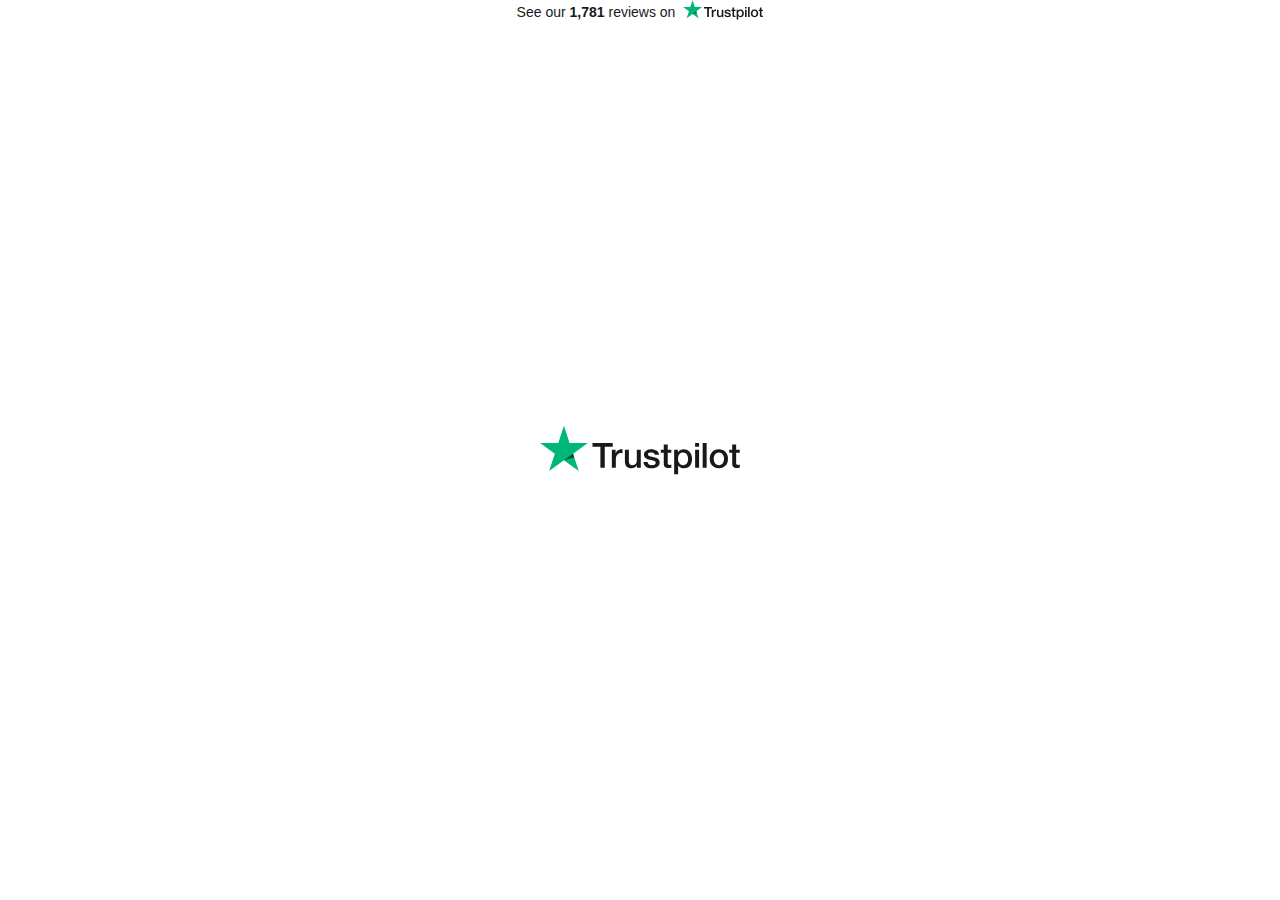
<file: store/public/uploads/product/Free Online Logo Maker, Create Custom Logo Designs - DesignEvo_files/index.html>
<!DOCTYPE html>
<!-- saved from url=(0212)https://widget.trustpilot.com/trustboxes/5419b6a8b0d04a076446a9ad/index.html?templateId=5419b6a8b0d04a076446a9ad&businessunitId=5a3378b0b894c90820306dca#locale=en-US&styleHeight=24px&styleWidth=100%25&theme=light -->
<html><head><meta http-equiv="Content-Type" content="text/html; charset=UTF-8">
    <title>Trustpilot Custom Widget</title>
    
    <meta name="robots" content="noindex">

    <!-- polyfill used by Sentry for IE -->
    <script nomodule="" src="./polyfill.min.js.tải xuống"></script>

    <style>
html,body,div,span,applet,object,iframe,h1,h2,h3,h4,h5,h6,p,blockquote,pre,a,abbr,acronym,address,big,cite,code,del,dfn,em,img,ins,kbd,q,s,samp,small,strike,strong,sub,sup,tt,var,b,u,i,center,dl,dt,dd,ol,ul,li,fieldset,form,label,legend,table,caption,tbody,tfoot,thead,tr,th,td,article,aside,canvas,details,embed,figure,figcaption,footer,header,hgroup,menu,nav,output,ruby,section,summary,time,mark,audio,video{border:0;font:inherit;font-size:100%;margin:0;padding:0;vertical-align:baseline}article,aside,details,figcaption,figure,footer,header,hgroup,menu,nav,section{display:block}body{line-height:1}ol,ul{list-style:none}blockquote,q{quotes:none}blockquote::before,blockquote::after,q::before,q::after{content:'';content:none}table{border-collapse:collapse;border-spacing:0}body{font-family:"Segoe UI","Helvetica Neue","Helvetica","Arial","sans-serif";font-size:12px}b,strong{font-weight:700}.bold-underline,.tp-widget-empty-vertical__title,.tp-widget-empty-horizontal__title{font-family:"Segoe UI","Helvetica Neue","Helvetica","Arial","sans-serif";font-weight:500}@media all and (-ms-high-contrast: none), (-ms-high-contrast: active){.bold-underline,.tp-widget-empty-vertical__title,.tp-widget-empty-horizontal__title{font-weight:600}}*,::after,::before{box-sizing:border-box}.hidden{display:none}.tp-widget-loader,.tp-widget-fallback{left:50%;position:absolute;top:50%;transform:translate(-50%, -50%)}#fallback-logo{display:none}.no-svg #fallback-logo{display:inline-block}.tp-widget-wrapper{height:100%;margin:0 auto;max-width:750px;position:relative}.tp-stars .tp-star__canvas,.tp-stars .tp-star__canvas--half{fill:#dcdce6}.tp-stars .tp-star__shape{fill:#fff}.tp-stars--1 .tp-star:nth-of-type(-n+1) .tp-star__canvas,.tp-stars--1 .tp-star:nth-of-type(-n+1) .tp-star__canvas--half{fill:#ff3722}.tp-stars--2 .tp-star:nth-of-type(-n+2) .tp-star__canvas,.tp-stars--2 .tp-star:nth-of-type(-n+2) .tp-star__canvas--half{fill:#ff8622}.tp-stars--3 .tp-star:nth-of-type(-n+3) .tp-star__canvas,.tp-stars--3 .tp-star:nth-of-type(-n+3) .tp-star__canvas--half{fill:#ffce00}.tp-stars--4 .tp-star:nth-of-type(-n+4) .tp-star__canvas,.tp-stars--4 .tp-star:nth-of-type(-n+4) .tp-star__canvas--half{fill:#73cf11}.tp-stars--5 .tp-star:nth-of-type(-n+5) .tp-star__canvas,.tp-stars--5 .tp-star:nth-of-type(-n+5) .tp-star__canvas--half{fill:#00b67a}.tp-stars--1--half .tp-star:nth-of-type(-n+2) .tp-star__canvas--half{fill:#ff3722}.tp-stars--2--half .tp-star:nth-of-type(-n+3) .tp-star__canvas--half{fill:#ff8622}.tp-stars--3--half .tp-star:nth-of-type(-n+4) .tp-star__canvas--half{fill:#ffce00}.tp-stars--4--half .tp-star:nth-of-type(-n+4) .tp-star__canvas,.tp-stars--4--half .tp-star:nth-of-type(-n+4) .tp-star__canvas--half{fill:#00b67a}.tp-stars--4--half .tp-star:nth-of-type(-n+5) .tp-star__canvas--half{fill:#00b67a}.tp-widget-loader,.tp-widget-fallback{max-width:50%;text-align:center;width:400vh}.tp-widget-loader svg,.tp-widget-fallback svg{width:100%}@media screen and (min-width: 400px){.tp-widget-loader,.tp-widget-fallback{max-width:200px}}.tp-widget-loader--loaded{opacity:0}.bold-underline{border-bottom:1px solid rgba(25,25,25,0.6)}.bold-underline:hover{border-color:#191919}.dark{color:#fff}.dark a{color:#fff}.dark .bold-underline:not(.bold-underline--single-theme){border-color:rgba(255,255,255,0.6)}.dark .bold-underline:not(.bold-underline--single-theme):hover{border-color:#fff}.dark .tp-logo__text{fill:#fff}.dark .tp-widget-loader .tp-logo__text{fill:#191919}html{height:100%;overflow:hidden}body{color:#191919;height:100%;line-height:1;min-width:100%;overflow:hidden;width:1px}img{border:0}svg{display:block;width:100%}a{color:#191919;text-decoration:none}.tp-widget-empty-vertical{-ms-flex-align:center;align-items:center;display:-ms-flexbox;display:flex;-ms-flex-direction:column;flex-direction:column;-ms-flex-pack:center;justify-content:center}.tp-widget-empty-vertical__title{font-size:18px;margin:0 0 12px;text-align:center}.tp-widget-empty-vertical__stars{margin:0 0 8px;width:150px}.tp-widget-empty-vertical__subtitle-wrapper{display:-ms-flexbox;display:flex;-ms-flex-direction:row;flex-direction:row}.tp-widget-empty-vertical__subtitle{-ms-flex-align:center;align-items:center;display:-ms-flexbox;display:flex;font-size:14px;text-align:center}.tp-widget-empty-vertical__logo{margin:0 0 5px 5px;width:90px}.tp-widget-empty-horizontal{-ms-flex-align:center;align-items:center;display:-ms-flexbox;display:flex;-ms-flex-direction:row;flex-direction:row;height:100%;-ms-flex-pack:center;justify-content:center}.tp-widget-empty-horizontal__title{font-size:14px;text-align:center}.tp-widget-empty-horizontal__logo{margin:0 0 5px 5px;width:90px}@media screen and (max-width: 300px){.tp-widget-empty-vertical__subtitle-wrapper{-ms-flex-align:center;align-items:center;display:-ms-flexbox;display:flex;-ms-flex-direction:column;flex-direction:column}.tp-widget-empty-vertical__logo{margin:5px 0 0}.tp-widget-empty-horizontal{-ms-flex-direction:column;flex-direction:column}.tp-widget-empty-horizontal__logo{margin:0}}.tp-widget-wrapper{font-size:0;text-align:center}.tp-widget-rating,.tp-widget-logo{display:inline-block;font-size:13px;line-height:15px;margin:0 4px 3px;vertical-align:bottom}.tp-widget-logo{width:65px}@media screen and (min-width: 145px){.tp-widget-rating{font-size:14px}.tp-widget-logo{width:80px}}

</style>
  </head>
  <body class="light">
    <!-- Widget Loader -->
    <div id="tp-widget-loader" class="tp-widget-loader tp-rebrand-stars tp-rebrand-stars--5 tp-widget-loader--loaded"></div>

    <div id="tp-widget-wrapper" class="tp-widget-wrapper visible">
      <a id="profile-link" target="_blank" href="https://www.trustpilot.com/review/www.designevo.com?utm_medium=trustbox&amp;utm_source=MicroReviewCount">
        <!-- Business Info -->
        <div id="tp-widget-rating" class="tp-widget-rating">
          <span id="translations-main"><span class="text">See our <strong>1,781</strong></span> <span class="text">reviews on</span></span>
        </div>
        <!-- Logo -->
        <div id="tp-widget-logo" class="tp-widget-logo"><div class="">
  <div style="position: relative; height: 0; width: 100%; padding: 0; padding-bottom: 24.6031746031746%;">
    
  <svg viewBox="0 0 126 31" xmlns="http://www.w3.org/2000/svg" style="position: absolute; height: 100%; width: 100%; left: 0; top: 0;">
      <title>Trustpilot</title>
      <path class="tp-logo__text" d="M33.074774 11.07005H45.81806v2.364196h-5.010656v13.290316h-2.755306V13.434246h-4.988435V11.07005h.01111zm12.198892 4.319629h2.355341v2.187433h.04444c.077771-.309334.222203-.60762.433295-.894859.211092-.287239.466624-.56343.766597-.79543.299972-.243048.633276-.430858.999909-.585525.366633-.14362.744377-.220953 1.12212-.220953.288863 0 .499955.011047.611056.022095.1111.011048.222202.033143.344413.04419v2.408387c-.177762-.033143-.355523-.055238-.544395-.077333-.188872-.022096-.366633-.033143-.544395-.033143-.422184 0-.822148.08838-1.199891.254096-.377744.165714-.699936.41981-.977689.740192-.277753.331429-.499955.729144-.666606 1.21524-.166652.486097-.244422 1.03848-.244422 1.668195v5.39125h-2.510883V15.38968h.01111zm18.220567 11.334883H61.02779v-1.579813h-.04444c-.311083.574477-.766597 1.02743-1.377653 1.369908-.611055.342477-1.233221.51924-1.866497.51924-1.499864 0-2.588654-.364573-3.25526-1.104765-.666606-.740193-.999909-1.856005-.999909-3.347437V15.38968h2.510883v6.948968c0 .994288.188872 1.701337.577725 2.1101.377744.408763.922139.618668 1.610965.618668.533285 0 .96658-.077333 1.322102-.243048.355524-.165714.644386-.37562.855478-.65181.222202-.265144.377744-.596574.477735-.972194.09999-.37562.144431-.784382.144431-1.226288v-6.573349h2.510883v11.323836zm4.27739-3.634675c.07777.729144.355522 1.237336.833257 1.535623.488844.287238 1.06657.441905 1.744286.441905.233312 0 .499954-.022095.799927-.055238.299973-.033143.588836-.110476.844368-.209905.266642-.099429.477734-.254096.655496-.452954.166652-.198857.244422-.452953.233312-.773335-.01111-.320381-.133321-.585525-.355523-.784382-.222202-.209906-.499955-.364573-.844368-.497144-.344413-.121525-.733267-.232-1.17767-.320382-.444405-.088381-.888809-.18781-1.344323-.287239-.466624-.099429-.922138-.232-1.355432-.37562-.433294-.14362-.822148-.342477-1.166561-.596573-.344413-.243048-.622166-.56343-.822148-.950097-.211092-.386668-.311083-.861716-.311083-1.436194 0-.618668.155542-1.12686.455515-1.54667.299972-.41981.688826-.75124 1.14434-1.005336.466624-.254095.97769-.430858 1.544304-.541334.566615-.099429 1.11101-.154667 1.622075-.154667.588836 0 1.15545.066286 1.688736.18781.533285.121524 1.02213.320381 1.455423.60762.433294.276191.788817.640764 1.07768 1.08267.288863.441905.466624.98324.544395 1.612955h-2.621984c-.122211-.596572-.388854-1.005335-.822148-1.204193-.433294-.209905-.933248-.309334-1.488753-.309334-.177762 0-.388854.011048-.633276.04419-.244422.033144-.466624.088382-.688826.165715-.211092.077334-.388854.198858-.544395.353525-.144432.154667-.222203.353525-.222203.60762 0 .309335.111101.552383.322193.740193.211092.18781.488845.342477.833258.475048.344413.121524.733267.232 1.177671.320382.444404.088381.899918.18781 1.366542.287239.455515.099429.899919.232 1.344323.37562.444404.14362.833257.342477 1.17767.596573.344414.254095.622166.56343.833258.93905.211092.37562.322193.850668.322193 1.40305 0 .673906-.155541 1.237336-.466624 1.712385-.311083.464001-.711047.850669-1.199891 1.137907-.488845.28724-1.04435.508192-1.644295.640764-.599946.132572-1.199891.198857-1.788727.198857-.722156 0-1.388762-.077333-1.999818-.243048-.611056-.165714-1.14434-.408763-1.588745-.729144-.444404-.33143-.799927-.740192-1.05546-1.226289-.255532-.486096-.388853-1.071621-.411073-1.745528h2.533103v-.022095zm8.288135-7.700208h1.899828v-3.402675h2.510883v3.402675h2.26646v1.867052h-2.26646v6.054109c0 .265143.01111.486096.03333.684954.02222.18781.07777.353524.155542.486096.07777.132572.199981.232.366633.298287.166651.066285.377743.099428.666606.099428.177762 0 .355523 0 .533285-.011047.177762-.011048.355523-.033143.533285-.077334v1.933338c-.277753.033143-.555505.055238-.811038.088381-.266642.033143-.533285.04419-.811037.04419-.666606 0-1.199891-.066285-1.599855-.18781-.399963-.121523-.722156-.309333-.944358-.552381-.233313-.243049-.377744-.541335-.466625-.905907-.07777-.364573-.13332-.784383-.144431-1.248384v-6.683825h-1.899827v-1.889147h-.02222zm8.454788 0h2.377562V16.9253h.04444c.355523-.662858.844368-1.12686 1.477644-1.414098.633276-.287239 1.310992-.430858 2.055369-.430858.899918 0 1.677625.154667 2.344231.475048.666606.309335 1.222111.740193 1.666515 1.292575.444405.552382.766597 1.193145.9888 1.92229.222202.729145.333303 1.513527.333303 2.3421 0 .762288-.099991 1.50248-.299973 2.20953-.199982.718096-.499955 1.347812-.899918 1.900194-.399964.552383-.911029.98324-1.533194 1.31467-.622166.33143-1.344323.497144-2.18869.497144-.366634 0-.733267-.033143-1.0999-.099429-.366634-.066286-.722157-.176762-1.05546-.320381-.333303-.14362-.655496-.33143-.933249-.56343-.288863-.232-.522175-.497144-.722157-.79543h-.04444v5.656393h-2.510883V15.38968zm8.77698 5.67849c0-.508193-.06666-1.005337-.199981-1.491433-.133321-.486096-.333303-.905907-.599946-1.281527-.266642-.37562-.599945-.673906-.988799-.894859-.399963-.220953-.855478-.342477-1.366542-.342477-1.05546 0-1.855387.364572-2.388672 1.093717-.533285.729144-.799928 1.701337-.799928 2.916578 0 .574478.066661 1.104764.211092 1.59086.144432.486097.344414.905908.633276 1.259432.277753.353525.611056.629716.99991.828574.388853.209905.844367.309334 1.355432.309334.577725 0 1.05546-.121524 1.455423-.353525.399964-.232.722157-.541335.97769-.905907.255531-.37562.444403-.79543.555504-1.270479.099991-.475049.155542-.961145.155542-1.458289zm4.432931-9.99812h2.510883v2.364197h-2.510883V11.07005zm0 4.31963h2.510883v11.334883h-2.510883V15.389679zm4.755124-4.31963h2.510883v15.654513h-2.510883V11.07005zm10.210184 15.963847c-.911029 0-1.722066-.154667-2.433113-.452953-.711046-.298287-1.310992-.718097-1.810946-1.237337-.488845-.530287-.866588-1.160002-1.12212-1.889147-.255533-.729144-.388854-1.535622-.388854-2.408386 0-.861716.133321-1.657147.388853-2.386291.255533-.729145.633276-1.35886 1.12212-1.889148.488845-.530287 1.0999-.93905 1.810947-1.237336.711047-.298286 1.522084-.452953 2.433113-.452953.911028 0 1.722066.154667 2.433112.452953.711047.298287 1.310992.718097 1.810947 1.237336.488844.530287.866588 1.160003 1.12212 1.889148.255532.729144.388854 1.524575.388854 2.38629 0 .872765-.133322 1.679243-.388854 2.408387-.255532.729145-.633276 1.35886-1.12212 1.889147-.488845.530287-1.0999.93905-1.810947 1.237337-.711046.298286-1.522084.452953-2.433112.452953zm0-1.977528c.555505 0 1.04435-.121524 1.455423-.353525.411074-.232.744377-.541335 1.01102-.916954.266642-.37562.455513-.806478.588835-1.281527.12221-.475049.188872-.961145.188872-1.45829 0-.486096-.066661-.961144-.188872-1.44724-.122211-.486097-.322193-.905907-.588836-1.281527-.266642-.37562-.599945-.673907-1.011019-.905907-.411074-.232-.899918-.353525-1.455423-.353525-.555505 0-1.04435.121524-1.455424.353525-.411073.232-.744376.541334-1.011019.905907-.266642.37562-.455514.79543-.588835 1.281526-.122211.486097-.188872.961145-.188872 1.447242 0 .497144.06666.98324.188872 1.458289.12221.475049.322193.905907.588835 1.281527.266643.37562.599946.684954 1.01102.916954.411073.243048.899918.353525 1.455423.353525zm6.4883-9.66669h1.899827v-3.402674h2.510883v3.402675h2.26646v1.867052h-2.26646v6.054109c0 .265143.01111.486096.03333.684954.02222.18781.07777.353524.155541.486096.077771.132572.199982.232.366634.298287.166651.066285.377743.099428.666606.099428.177762 0 .355523 0 .533285-.011047.177762-.011048.355523-.033143.533285-.077334v1.933338c-.277753.033143-.555505.055238-.811038.088381-.266642.033143-.533285.04419-.811037.04419-.666606 0-1.199891-.066285-1.599855-.18781-.399963-.121523-.722156-.309333-.944358-.552381-.233313-.243049-.377744-.541335-.466625-.905907-.07777-.364573-.133321-.784383-.144431-1.248384v-6.683825h-1.899827v-1.889147h-.02222z" fill="#191919"></path>
      <path class="tp-logo__star" fill="#00B67A" d="M30.141707 11.07005H18.63164L15.076408.177071l-3.566342 10.892977L0 11.059002l9.321376 6.739063-3.566343 10.88193 9.321375-6.728016 9.310266 6.728016-3.555233-10.88193 9.310266-6.728016z"></path>
      <path class="tp-logo__star-notch" fill="#005128" d="M21.631369 20.26169l-.799928-2.463625-5.755033 4.153914z"></path>
  </svg>
  </div>
</div></div>
      </a>
    </div>

    <!-- Error Fallback -->
    <div id="tp-widget-fallback" class="tp-widget-fallback"></div>
    <script src="./main.js.tải xuống" async="" defer=""></script>
  

</body></html>
</file>
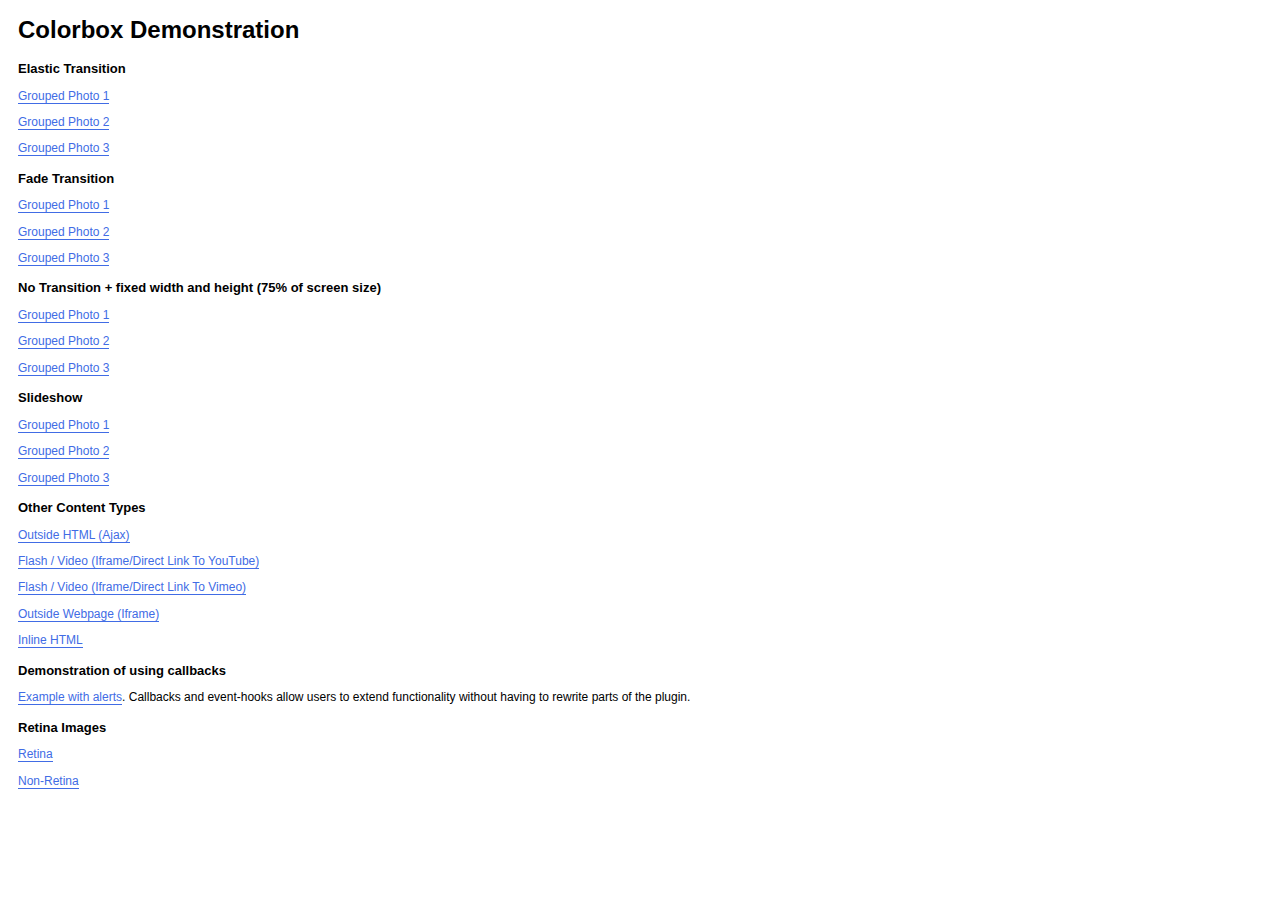
<file: store/public/assets/dest/vendors/colorbox/example1/index.html>
<!DOCTYPE html>
<html>
	<head>
		<meta charset='utf-8'/>
		<title>Colorbox Examples</title>
		<style>
			body{font:12px/1.2 Verdana, sans-serif; padding:0 10px;}
			a:link, a:visited{text-decoration:none; color:#416CE5; border-bottom:1px solid #416CE5;}
			h2{font-size:13px; margin:15px 0 0 0;}
		</style>
		<link rel="stylesheet" href="colorbox.css" />
		<script src="https://ajax.googleapis.com/ajax/libs/jquery/1.10.2/jquery.min.js"></script>
		<script src="../jquery.colorbox.js"></script>
		<script>
			$(document).ready(function(){
				//Examples of how to assign the Colorbox event to elements
				$(".group1").colorbox({rel:'group1'});
				$(".group2").colorbox({rel:'group2', transition:"fade"});
				$(".group3").colorbox({rel:'group3', transition:"none", width:"75%", height:"75%"});
				$(".group4").colorbox({rel:'group4', slideshow:true});
				$(".ajax").colorbox();
				$(".youtube").colorbox({iframe:true, innerWidth:640, innerHeight:390});
				$(".vimeo").colorbox({iframe:true, innerWidth:500, innerHeight:409});
				$(".iframe").colorbox({iframe:true, width:"80%", height:"80%"});
				$(".inline").colorbox({inline:true, width:"50%"});
				$(".callbacks").colorbox({
					onOpen:function(){ alert('onOpen: colorbox is about to open'); },
					onLoad:function(){ alert('onLoad: colorbox has started to load the targeted content'); },
					onComplete:function(){ alert('onComplete: colorbox has displayed the loaded content'); },
					onCleanup:function(){ alert('onCleanup: colorbox has begun the close process'); },
					onClosed:function(){ alert('onClosed: colorbox has completely closed'); }
				});

				$('.non-retina').colorbox({rel:'group5', transition:'none'})
				$('.retina').colorbox({rel:'group5', transition:'none', retinaImage:true, retinaUrl:true});
				
				//Example of preserving a JavaScript event for inline calls.
				$("#click").click(function(){ 
					$('#click').css({"background-color":"#f00", "color":"#fff", "cursor":"inherit"}).text("Open this window again and this message will still be here.");
					return false;
				});
			});
		</script>
	</head>
	<body>
		<h1>Colorbox Demonstration</h1>
		<h2>Elastic Transition</h2>
		<p><a class="group1" href="../content/ohoopee1.jpg" title="Me and my grandfather on the Ohoopee.">Grouped Photo 1</a></p>
		<p><a class="group1" href="../content/ohoopee2.jpg" title="On the Ohoopee as a child">Grouped Photo 2</a></p>
		<p><a class="group1" href="../content/ohoopee3.jpg" title="On the Ohoopee as an adult">Grouped Photo 3</a></p>
		
		<h2>Fade Transition</h2>
		<p><a class="group2" href="../content/ohoopee1.jpg" title="Me and my grandfather on the Ohoopee">Grouped Photo 1</a></p>
		<p><a class="group2" href="../content/ohoopee2.jpg" title="On the Ohoopee as a child">Grouped Photo 2</a></p>
		<p><a class="group2" href="../content/ohoopee3.jpg" title="On the Ohoopee as an adult">Grouped Photo 3</a></p>
		
		<h2>No Transition + fixed width and height (75% of screen size)</h2>
		<p><a class="group3" href="../content/ohoopee1.jpg" title="Me and my grandfather on the Ohoopee.">Grouped Photo 1</a></p>
		<p><a class="group3" href="../content/ohoopee2.jpg" title="On the Ohoopee as a child">Grouped Photo 2</a></p>
		<p><a class="group3" href="../content/ohoopee3.jpg" title="On the Ohoopee as an adult">Grouped Photo 3</a></p>
		
		<h2>Slideshow</h2>
		<p><a class="group4"  href="../content/ohoopee1.jpg" title="Me and my grandfather on the Ohoopee.">Grouped Photo 1</a></p>
		<p><a class="group4"  href="../content/ohoopee2.jpg" title="On the Ohoopee as a child">Grouped Photo 2</a></p>
		<p><a class="group4"  href="../content/ohoopee3.jpg" title="On the Ohoopee as an adult">Grouped Photo 3</a></p>
		
		<h2>Other Content Types</h2>
		<p><a class='ajax' href="../content/ajax.html" title="Homer Defined">Outside HTML (Ajax)</a></p>
		<p><a class='youtube' href="http://www.youtube.com/embed/VOJyrQa_WR4?rel=0&amp;wmode=transparent">Flash / Video (Iframe/Direct Link To YouTube)</a></p>
		<p><a class='vimeo' href="http://player.vimeo.com/video/2285902" title="R&ouml;yksopp: Remind Me">Flash / Video (Iframe/Direct Link To Vimeo)</a></p>
		<p><a class='iframe' href="http://wikipedia.com">Outside Webpage (Iframe)</a></p>
		<p><a class='inline' href="#inline_content">Inline HTML</a></p>
		
		<h2>Demonstration of using callbacks</h2>
		<p><a class='callbacks' href="../content/marylou.jpg" title="Marylou on Cumberland Island">Example with alerts</a>. Callbacks and event-hooks allow users to extend functionality without having to rewrite parts of the plugin.</p>
		

		<h2>Retina Images</h2>
		<p><a class="retina" href="../content/daisy.jpg" title="Retina">Retina</a></p>
		<p><a class="non-retina" href="../content/daisy.jpg" title="Non-Retina">Non-Retina</a></p>

		<!-- This contains the hidden content for inline calls -->
		<div style='display:none'>
			<div id='inline_content' style='padding:10px; background:#fff;'>
			<p><strong>This content comes from a hidden element on this page.</strong></p>
			<p>The inline option preserves bound JavaScript events and changes, and it puts the content back where it came from when it is closed.</p>
			<p><a id="click" href="#" style='padding:5px; background:#ccc;'>Click me, it will be preserved!</a></p>
			
			<p><strong>If you try to open a new Colorbox while it is already open, it will update itself with the new content.</strong></p>
			<p>Updating Content Example:<br />
			<a class="ajax" href="../content/ajax.html">Click here to load new content</a></p>
			</div>
		</div>
	</body>
</html>
</file>
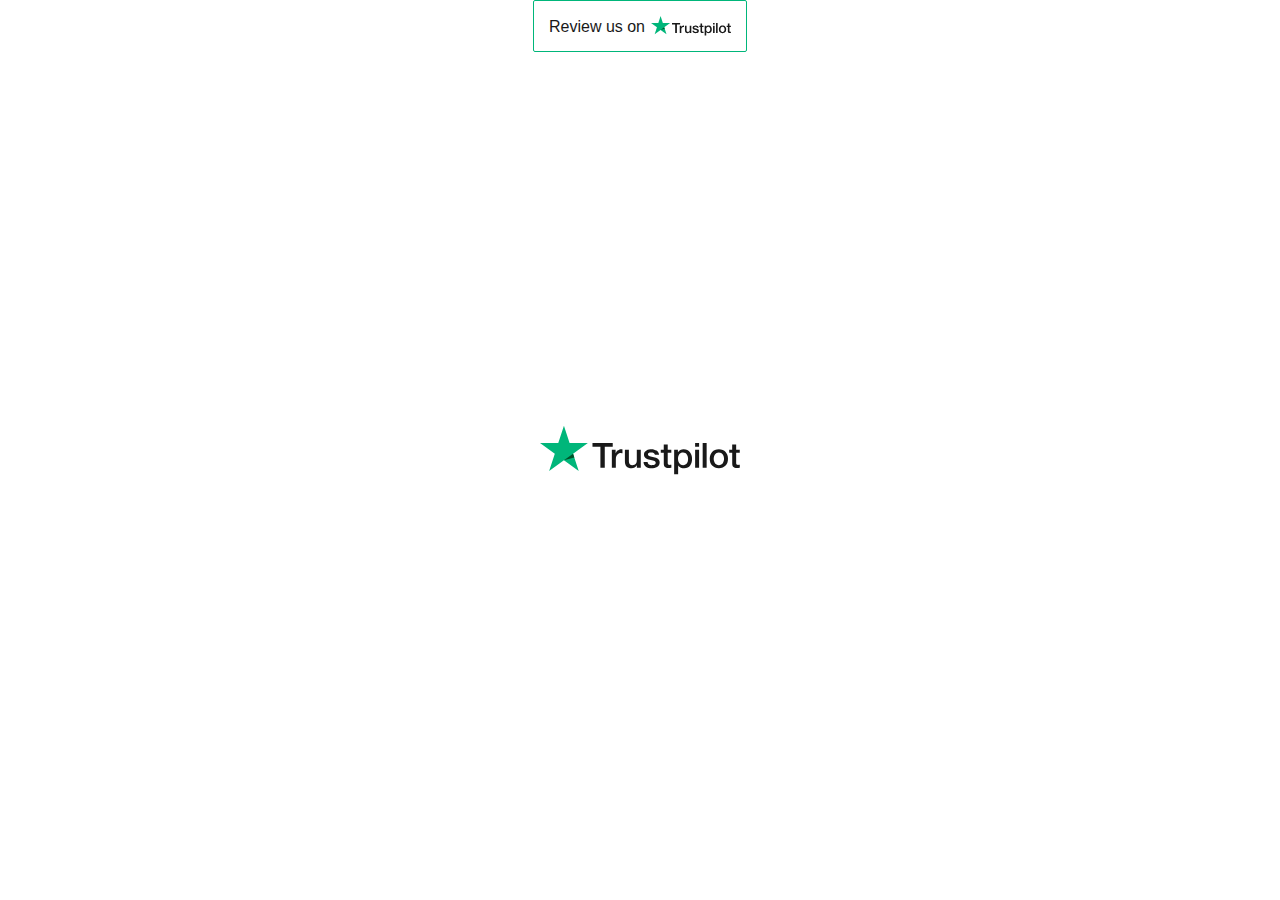
<file: store/public/uploads/product/Free Online Logo Maker, Create Custom Logo Designs - DesignEvo_files/index(1).html>
<!DOCTYPE html>
<!-- saved from url=(0233)https://widget.trustpilot.com/trustboxes/56278e9abfbbba0bdcd568bc/index.html?templateId=56278e9abfbbba0bdcd568bc&businessunitId=5a3378b0b894c90820306dca#locale=en-US&styleHeight=52px&styleWidth=100%25&reactid=.0.0.0.0.3.2.1.0.0.0.4.2 -->
<html id="ng-app"><head><meta http-equiv="Content-Type" content="text/html; charset=UTF-8">
    <title>Trustpilot Widget</title>
    
    <meta name="robots" content="noindex">

    <!-- polyfill used by Sentry for IE -->
    <script nomodule="" src="./polyfill.min.js.tải xuống"></script>
    <style>
html,body,div,span,applet,object,iframe,h1,h2,h3,h4,h5,h6,p,blockquote,pre,a,abbr,acronym,address,big,cite,code,del,dfn,em,img,ins,kbd,q,s,samp,small,strike,strong,sub,sup,tt,var,b,u,i,center,dl,dt,dd,ol,ul,li,fieldset,form,label,legend,table,caption,tbody,tfoot,thead,tr,th,td,article,aside,canvas,details,embed,figure,figcaption,footer,header,hgroup,menu,nav,output,ruby,section,summary,time,mark,audio,video{border:0;font:inherit;font-size:100%;margin:0;padding:0;vertical-align:baseline}article,aside,details,figcaption,figure,footer,header,hgroup,menu,nav,section{display:block}body{line-height:1}ol,ul{list-style:none}blockquote,q{quotes:none}blockquote::before,blockquote::after,q::before,q::after{content:'';content:none}table{border-collapse:collapse;border-spacing:0}body{font-family:"Segoe UI","Helvetica Neue","Helvetica","Arial","sans-serif";font-size:12px}b,strong{font-weight:700}.bold-underline,.reviewus{font-family:"Segoe UI","Helvetica Neue","Helvetica","Arial","sans-serif";font-weight:500}@media all and (-ms-high-contrast: none), (-ms-high-contrast: active){.bold-underline,.reviewus{font-weight:600}}*,::after,::before{box-sizing:border-box}.hidden{display:none}.tp-widget-loader,.tp-widget-fallback{left:50%;position:absolute;top:50%;transform:translate(-50%, -50%)}#fallback-logo{display:none}.no-svg #fallback-logo{display:inline-block}.tp-widget-wrapper{height:100%;margin:0 auto;max-width:750px;position:relative}.tp-stars .tp-star__canvas,.tp-stars .tp-star__canvas--half{fill:#dcdce6}.tp-stars .tp-star__shape{fill:#fff}.tp-stars--1 .tp-star:nth-of-type(-n+1) .tp-star__canvas,.tp-stars--1 .tp-star:nth-of-type(-n+1) .tp-star__canvas--half{fill:#ff3722}.tp-stars--2 .tp-star:nth-of-type(-n+2) .tp-star__canvas,.tp-stars--2 .tp-star:nth-of-type(-n+2) .tp-star__canvas--half{fill:#ff8622}.tp-stars--3 .tp-star:nth-of-type(-n+3) .tp-star__canvas,.tp-stars--3 .tp-star:nth-of-type(-n+3) .tp-star__canvas--half{fill:#ffce00}.tp-stars--4 .tp-star:nth-of-type(-n+4) .tp-star__canvas,.tp-stars--4 .tp-star:nth-of-type(-n+4) .tp-star__canvas--half{fill:#73cf11}.tp-stars--5 .tp-star:nth-of-type(-n+5) .tp-star__canvas,.tp-stars--5 .tp-star:nth-of-type(-n+5) .tp-star__canvas--half{fill:#00b67a}.tp-stars--1--half .tp-star:nth-of-type(-n+2) .tp-star__canvas--half{fill:#ff3722}.tp-stars--2--half .tp-star:nth-of-type(-n+3) .tp-star__canvas--half{fill:#ff8622}.tp-stars--3--half .tp-star:nth-of-type(-n+4) .tp-star__canvas--half{fill:#ffce00}.tp-stars--4--half .tp-star:nth-of-type(-n+4) .tp-star__canvas,.tp-stars--4--half .tp-star:nth-of-type(-n+4) .tp-star__canvas--half{fill:#00b67a}.tp-stars--4--half .tp-star:nth-of-type(-n+5) .tp-star__canvas--half{fill:#00b67a}.tp-widget-loader,.tp-widget-fallback{max-width:50%;text-align:center;width:400vh}.tp-widget-loader svg,.tp-widget-fallback svg{width:100%}@media screen and (min-width: 400px){.tp-widget-loader,.tp-widget-fallback{max-width:200px}}.tp-widget-loader--loaded{opacity:0}.bold-underline{border-bottom:1px solid rgba(25,25,25,0.6)}.bold-underline:hover{border-color:#191919}.dark{color:#fff}.dark a{color:#fff}.dark .bold-underline:not(.bold-underline--single-theme){border-color:rgba(255,255,255,0.6)}.dark .bold-underline:not(.bold-underline--single-theme):hover{border-color:#fff}.dark .tp-logo__text{fill:#fff}.dark .tp-widget-loader .tp-logo__text{fill:#191919}html{height:100%;overflow:hidden}body{color:#191919;height:100%;line-height:1;min-width:100%;overflow:hidden;width:1px}img{border:0}svg{display:block;width:100%}a{color:#191919;text-decoration:none}.dark .tp-logo__text{fill:#191919}.tp-widget-wrapper{text-align:center}.tp-widget-wrapper--placeholder{display:none}.button{background-color:#fff;border:1px solid #00b67a;border-radius:2px;display:inline-block;font-size:0;padding:4px}.reviewus{color:#191919;display:block;font-size:10px;margin:0 0 2px}.reviewus span{display:none}.tp-widget-logo{margin:0 auto;width:50px}.payoff{display:none}@media screen and (min-width: 180px){.button{padding:8px 6px}.reviewus{font-size:12px}.reviewus span{display:inline}.tp-widget-logo{width:80px}}@media screen and (min-width: 220px){.reviewus,.tp-widget-logo{display:inline-block;vertical-align:bottom}.reviewus{font-size:14px;margin:0 4px 1px 0}}@media screen and (min-width: 350px){.button{padding:15px}.reviewus{font-size:16px;margin-right:6px}}

</style>
  </head>

  <body class="light">
    <!-- Widget Loader -->
    <div id="tp-widget-loader" class="tp-widget-loader tp-rebrand-stars tp-rebrand-stars--5 tp-widget-loader--loaded"></div>

    <div id="tp-widget-wrapper" class="tp-widget-wrapper visible">
      <a id="evaluateUrl" target="_blank" class="button" href="https://www.trustpilot.com/evaluate/www.designevo.com?utm_medium=trustbox&amp;utm_source=TrustBoxReviewCollector">
        <span id="translations-reviewuson" class="reviewus">Review us <span>on</span></span>
        <!-- Logo -->
        <div id="tp-widget-logo" class="tp-widget-logo"><div class="">
  <div style="position: relative; height: 0; width: 100%; padding: 0; padding-bottom: 24.6031746031746%;">
    
  <svg viewBox="0 0 126 31" xmlns="http://www.w3.org/2000/svg" style="position: absolute; height: 100%; width: 100%; left: 0; top: 0;">
      <title>Trustpilot</title>
      <path class="tp-logo__text" d="M33.074774 11.07005H45.81806v2.364196h-5.010656v13.290316h-2.755306V13.434246h-4.988435V11.07005h.01111zm12.198892 4.319629h2.355341v2.187433h.04444c.077771-.309334.222203-.60762.433295-.894859.211092-.287239.466624-.56343.766597-.79543.299972-.243048.633276-.430858.999909-.585525.366633-.14362.744377-.220953 1.12212-.220953.288863 0 .499955.011047.611056.022095.1111.011048.222202.033143.344413.04419v2.408387c-.177762-.033143-.355523-.055238-.544395-.077333-.188872-.022096-.366633-.033143-.544395-.033143-.422184 0-.822148.08838-1.199891.254096-.377744.165714-.699936.41981-.977689.740192-.277753.331429-.499955.729144-.666606 1.21524-.166652.486097-.244422 1.03848-.244422 1.668195v5.39125h-2.510883V15.38968h.01111zm18.220567 11.334883H61.02779v-1.579813h-.04444c-.311083.574477-.766597 1.02743-1.377653 1.369908-.611055.342477-1.233221.51924-1.866497.51924-1.499864 0-2.588654-.364573-3.25526-1.104765-.666606-.740193-.999909-1.856005-.999909-3.347437V15.38968h2.510883v6.948968c0 .994288.188872 1.701337.577725 2.1101.377744.408763.922139.618668 1.610965.618668.533285 0 .96658-.077333 1.322102-.243048.355524-.165714.644386-.37562.855478-.65181.222202-.265144.377744-.596574.477735-.972194.09999-.37562.144431-.784382.144431-1.226288v-6.573349h2.510883v11.323836zm4.27739-3.634675c.07777.729144.355522 1.237336.833257 1.535623.488844.287238 1.06657.441905 1.744286.441905.233312 0 .499954-.022095.799927-.055238.299973-.033143.588836-.110476.844368-.209905.266642-.099429.477734-.254096.655496-.452954.166652-.198857.244422-.452953.233312-.773335-.01111-.320381-.133321-.585525-.355523-.784382-.222202-.209906-.499955-.364573-.844368-.497144-.344413-.121525-.733267-.232-1.17767-.320382-.444405-.088381-.888809-.18781-1.344323-.287239-.466624-.099429-.922138-.232-1.355432-.37562-.433294-.14362-.822148-.342477-1.166561-.596573-.344413-.243048-.622166-.56343-.822148-.950097-.211092-.386668-.311083-.861716-.311083-1.436194 0-.618668.155542-1.12686.455515-1.54667.299972-.41981.688826-.75124 1.14434-1.005336.466624-.254095.97769-.430858 1.544304-.541334.566615-.099429 1.11101-.154667 1.622075-.154667.588836 0 1.15545.066286 1.688736.18781.533285.121524 1.02213.320381 1.455423.60762.433294.276191.788817.640764 1.07768 1.08267.288863.441905.466624.98324.544395 1.612955h-2.621984c-.122211-.596572-.388854-1.005335-.822148-1.204193-.433294-.209905-.933248-.309334-1.488753-.309334-.177762 0-.388854.011048-.633276.04419-.244422.033144-.466624.088382-.688826.165715-.211092.077334-.388854.198858-.544395.353525-.144432.154667-.222203.353525-.222203.60762 0 .309335.111101.552383.322193.740193.211092.18781.488845.342477.833258.475048.344413.121524.733267.232 1.177671.320382.444404.088381.899918.18781 1.366542.287239.455515.099429.899919.232 1.344323.37562.444404.14362.833257.342477 1.17767.596573.344414.254095.622166.56343.833258.93905.211092.37562.322193.850668.322193 1.40305 0 .673906-.155541 1.237336-.466624 1.712385-.311083.464001-.711047.850669-1.199891 1.137907-.488845.28724-1.04435.508192-1.644295.640764-.599946.132572-1.199891.198857-1.788727.198857-.722156 0-1.388762-.077333-1.999818-.243048-.611056-.165714-1.14434-.408763-1.588745-.729144-.444404-.33143-.799927-.740192-1.05546-1.226289-.255532-.486096-.388853-1.071621-.411073-1.745528h2.533103v-.022095zm8.288135-7.700208h1.899828v-3.402675h2.510883v3.402675h2.26646v1.867052h-2.26646v6.054109c0 .265143.01111.486096.03333.684954.02222.18781.07777.353524.155542.486096.07777.132572.199981.232.366633.298287.166651.066285.377743.099428.666606.099428.177762 0 .355523 0 .533285-.011047.177762-.011048.355523-.033143.533285-.077334v1.933338c-.277753.033143-.555505.055238-.811038.088381-.266642.033143-.533285.04419-.811037.04419-.666606 0-1.199891-.066285-1.599855-.18781-.399963-.121523-.722156-.309333-.944358-.552381-.233313-.243049-.377744-.541335-.466625-.905907-.07777-.364573-.13332-.784383-.144431-1.248384v-6.683825h-1.899827v-1.889147h-.02222zm8.454788 0h2.377562V16.9253h.04444c.355523-.662858.844368-1.12686 1.477644-1.414098.633276-.287239 1.310992-.430858 2.055369-.430858.899918 0 1.677625.154667 2.344231.475048.666606.309335 1.222111.740193 1.666515 1.292575.444405.552382.766597 1.193145.9888 1.92229.222202.729145.333303 1.513527.333303 2.3421 0 .762288-.099991 1.50248-.299973 2.20953-.199982.718096-.499955 1.347812-.899918 1.900194-.399964.552383-.911029.98324-1.533194 1.31467-.622166.33143-1.344323.497144-2.18869.497144-.366634 0-.733267-.033143-1.0999-.099429-.366634-.066286-.722157-.176762-1.05546-.320381-.333303-.14362-.655496-.33143-.933249-.56343-.288863-.232-.522175-.497144-.722157-.79543h-.04444v5.656393h-2.510883V15.38968zm8.77698 5.67849c0-.508193-.06666-1.005337-.199981-1.491433-.133321-.486096-.333303-.905907-.599946-1.281527-.266642-.37562-.599945-.673906-.988799-.894859-.399963-.220953-.855478-.342477-1.366542-.342477-1.05546 0-1.855387.364572-2.388672 1.093717-.533285.729144-.799928 1.701337-.799928 2.916578 0 .574478.066661 1.104764.211092 1.59086.144432.486097.344414.905908.633276 1.259432.277753.353525.611056.629716.99991.828574.388853.209905.844367.309334 1.355432.309334.577725 0 1.05546-.121524 1.455423-.353525.399964-.232.722157-.541335.97769-.905907.255531-.37562.444403-.79543.555504-1.270479.099991-.475049.155542-.961145.155542-1.458289zm4.432931-9.99812h2.510883v2.364197h-2.510883V11.07005zm0 4.31963h2.510883v11.334883h-2.510883V15.389679zm4.755124-4.31963h2.510883v15.654513h-2.510883V11.07005zm10.210184 15.963847c-.911029 0-1.722066-.154667-2.433113-.452953-.711046-.298287-1.310992-.718097-1.810946-1.237337-.488845-.530287-.866588-1.160002-1.12212-1.889147-.255533-.729144-.388854-1.535622-.388854-2.408386 0-.861716.133321-1.657147.388853-2.386291.255533-.729145.633276-1.35886 1.12212-1.889148.488845-.530287 1.0999-.93905 1.810947-1.237336.711047-.298286 1.522084-.452953 2.433113-.452953.911028 0 1.722066.154667 2.433112.452953.711047.298287 1.310992.718097 1.810947 1.237336.488844.530287.866588 1.160003 1.12212 1.889148.255532.729144.388854 1.524575.388854 2.38629 0 .872765-.133322 1.679243-.388854 2.408387-.255532.729145-.633276 1.35886-1.12212 1.889147-.488845.530287-1.0999.93905-1.810947 1.237337-.711046.298286-1.522084.452953-2.433112.452953zm0-1.977528c.555505 0 1.04435-.121524 1.455423-.353525.411074-.232.744377-.541335 1.01102-.916954.266642-.37562.455513-.806478.588835-1.281527.12221-.475049.188872-.961145.188872-1.45829 0-.486096-.066661-.961144-.188872-1.44724-.122211-.486097-.322193-.905907-.588836-1.281527-.266642-.37562-.599945-.673907-1.011019-.905907-.411074-.232-.899918-.353525-1.455423-.353525-.555505 0-1.04435.121524-1.455424.353525-.411073.232-.744376.541334-1.011019.905907-.266642.37562-.455514.79543-.588835 1.281526-.122211.486097-.188872.961145-.188872 1.447242 0 .497144.06666.98324.188872 1.458289.12221.475049.322193.905907.588835 1.281527.266643.37562.599946.684954 1.01102.916954.411073.243048.899918.353525 1.455423.353525zm6.4883-9.66669h1.899827v-3.402674h2.510883v3.402675h2.26646v1.867052h-2.26646v6.054109c0 .265143.01111.486096.03333.684954.02222.18781.07777.353524.155541.486096.077771.132572.199982.232.366634.298287.166651.066285.377743.099428.666606.099428.177762 0 .355523 0 .533285-.011047.177762-.011048.355523-.033143.533285-.077334v1.933338c-.277753.033143-.555505.055238-.811038.088381-.266642.033143-.533285.04419-.811037.04419-.666606 0-1.199891-.066285-1.599855-.18781-.399963-.121523-.722156-.309333-.944358-.552381-.233313-.243049-.377744-.541335-.466625-.905907-.07777-.364573-.133321-.784383-.144431-1.248384v-6.683825h-1.899827v-1.889147h-.02222z" fill="#191919"></path>
      <path class="tp-logo__star" fill="#00B67A" d="M30.141707 11.07005H18.63164L15.076408.177071l-3.566342 10.892977L0 11.059002l9.321376 6.739063-3.566343 10.88193 9.321375-6.728016 9.310266 6.728016-3.555233-10.88193 9.310266-6.728016z"></path>
      <path class="tp-logo__star-notch" fill="#005128" d="M21.631369 20.26169l-.799928-2.463625-5.755033 4.153914z"></path>
  </svg>
  </div>
</div></div>
        <span id="translations-independentreviewcommunity" class="payoff">online review community</span>
      </a>
    </div>

    <!-- Error Fallback -->
    <div id="tp-widget-fallback" class="tp-widget-fallback"></div>
    <script src="./main.js(1).tải xuống" async="" defer=""></script>
  

</body></html>
</file>
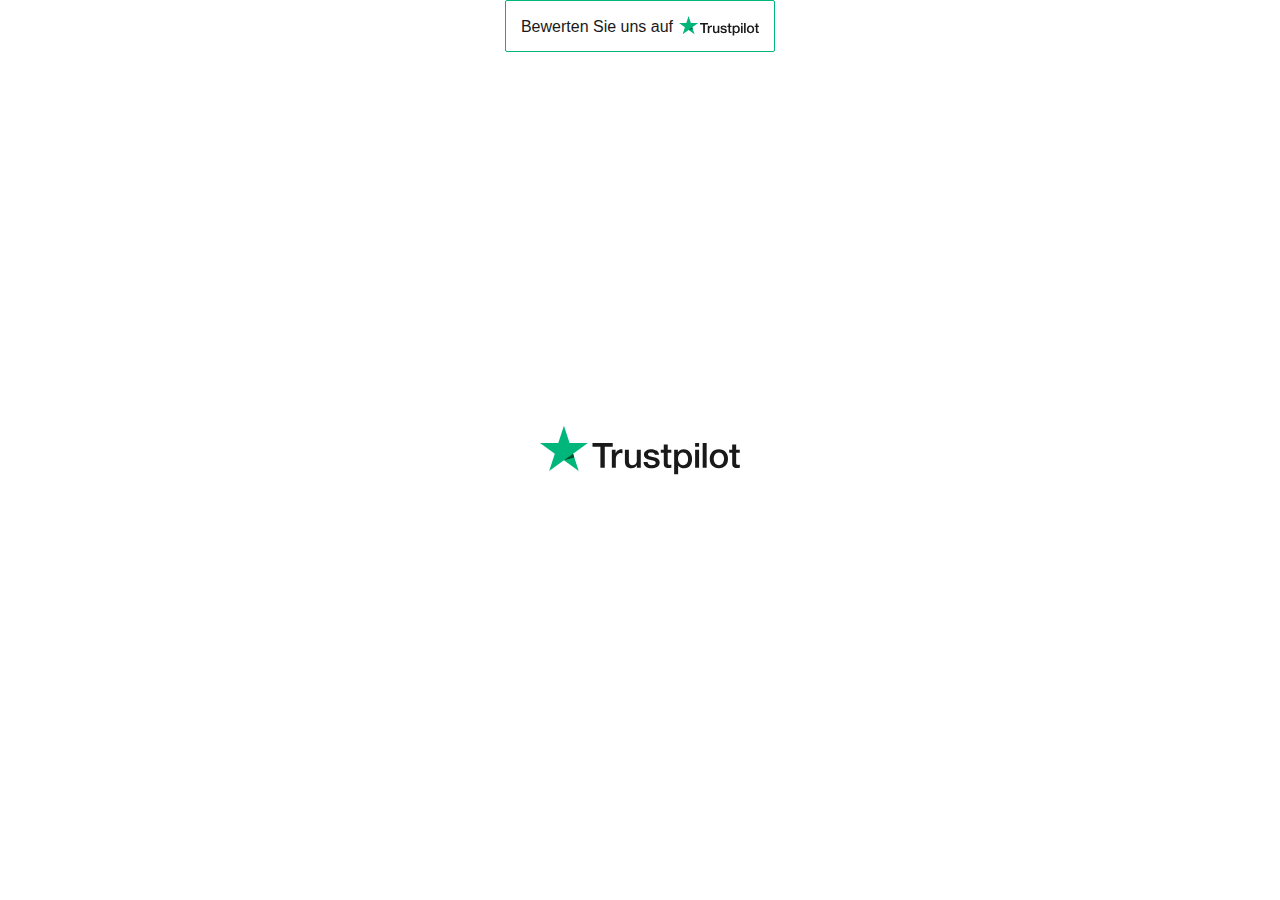
<file: store/public/uploads/product/Free Online Logo Maker, Create Custom Logo Designs - DesignEvo_files/index(2).html>
<!DOCTYPE html>
<!-- saved from url=(0233)https://widget.trustpilot.com/trustboxes/56278e9abfbbba0bdcd568bc/index.html?templateId=56278e9abfbbba0bdcd568bc&businessunitId=5a3378b0b894c90820306dca#locale=de-DE&styleHeight=52px&styleWidth=100%25&reactid=.0.0.0.0.3.2.1.0.0.0.4.3 -->
<html id="ng-app"><head><meta http-equiv="Content-Type" content="text/html; charset=UTF-8">
    <title>Trustpilot Widget</title>
    
    <meta name="robots" content="noindex">

    <!-- polyfill used by Sentry for IE -->
    <script nomodule="" src="./polyfill.min.js.tải xuống"></script>
    <style>
html,body,div,span,applet,object,iframe,h1,h2,h3,h4,h5,h6,p,blockquote,pre,a,abbr,acronym,address,big,cite,code,del,dfn,em,img,ins,kbd,q,s,samp,small,strike,strong,sub,sup,tt,var,b,u,i,center,dl,dt,dd,ol,ul,li,fieldset,form,label,legend,table,caption,tbody,tfoot,thead,tr,th,td,article,aside,canvas,details,embed,figure,figcaption,footer,header,hgroup,menu,nav,output,ruby,section,summary,time,mark,audio,video{border:0;font:inherit;font-size:100%;margin:0;padding:0;vertical-align:baseline}article,aside,details,figcaption,figure,footer,header,hgroup,menu,nav,section{display:block}body{line-height:1}ol,ul{list-style:none}blockquote,q{quotes:none}blockquote::before,blockquote::after,q::before,q::after{content:'';content:none}table{border-collapse:collapse;border-spacing:0}body{font-family:"Segoe UI","Helvetica Neue","Helvetica","Arial","sans-serif";font-size:12px}b,strong{font-weight:700}.bold-underline,.reviewus{font-family:"Segoe UI","Helvetica Neue","Helvetica","Arial","sans-serif";font-weight:500}@media all and (-ms-high-contrast: none), (-ms-high-contrast: active){.bold-underline,.reviewus{font-weight:600}}*,::after,::before{box-sizing:border-box}.hidden{display:none}.tp-widget-loader,.tp-widget-fallback{left:50%;position:absolute;top:50%;transform:translate(-50%, -50%)}#fallback-logo{display:none}.no-svg #fallback-logo{display:inline-block}.tp-widget-wrapper{height:100%;margin:0 auto;max-width:750px;position:relative}.tp-stars .tp-star__canvas,.tp-stars .tp-star__canvas--half{fill:#dcdce6}.tp-stars .tp-star__shape{fill:#fff}.tp-stars--1 .tp-star:nth-of-type(-n+1) .tp-star__canvas,.tp-stars--1 .tp-star:nth-of-type(-n+1) .tp-star__canvas--half{fill:#ff3722}.tp-stars--2 .tp-star:nth-of-type(-n+2) .tp-star__canvas,.tp-stars--2 .tp-star:nth-of-type(-n+2) .tp-star__canvas--half{fill:#ff8622}.tp-stars--3 .tp-star:nth-of-type(-n+3) .tp-star__canvas,.tp-stars--3 .tp-star:nth-of-type(-n+3) .tp-star__canvas--half{fill:#ffce00}.tp-stars--4 .tp-star:nth-of-type(-n+4) .tp-star__canvas,.tp-stars--4 .tp-star:nth-of-type(-n+4) .tp-star__canvas--half{fill:#73cf11}.tp-stars--5 .tp-star:nth-of-type(-n+5) .tp-star__canvas,.tp-stars--5 .tp-star:nth-of-type(-n+5) .tp-star__canvas--half{fill:#00b67a}.tp-stars--1--half .tp-star:nth-of-type(-n+2) .tp-star__canvas--half{fill:#ff3722}.tp-stars--2--half .tp-star:nth-of-type(-n+3) .tp-star__canvas--half{fill:#ff8622}.tp-stars--3--half .tp-star:nth-of-type(-n+4) .tp-star__canvas--half{fill:#ffce00}.tp-stars--4--half .tp-star:nth-of-type(-n+4) .tp-star__canvas,.tp-stars--4--half .tp-star:nth-of-type(-n+4) .tp-star__canvas--half{fill:#00b67a}.tp-stars--4--half .tp-star:nth-of-type(-n+5) .tp-star__canvas--half{fill:#00b67a}.tp-widget-loader,.tp-widget-fallback{max-width:50%;text-align:center;width:400vh}.tp-widget-loader svg,.tp-widget-fallback svg{width:100%}@media screen and (min-width: 400px){.tp-widget-loader,.tp-widget-fallback{max-width:200px}}.tp-widget-loader--loaded{opacity:0}.bold-underline{border-bottom:1px solid rgba(25,25,25,0.6)}.bold-underline:hover{border-color:#191919}.dark{color:#fff}.dark a{color:#fff}.dark .bold-underline:not(.bold-underline--single-theme){border-color:rgba(255,255,255,0.6)}.dark .bold-underline:not(.bold-underline--single-theme):hover{border-color:#fff}.dark .tp-logo__text{fill:#fff}.dark .tp-widget-loader .tp-logo__text{fill:#191919}html{height:100%;overflow:hidden}body{color:#191919;height:100%;line-height:1;min-width:100%;overflow:hidden;width:1px}img{border:0}svg{display:block;width:100%}a{color:#191919;text-decoration:none}.dark .tp-logo__text{fill:#191919}.tp-widget-wrapper{text-align:center}.tp-widget-wrapper--placeholder{display:none}.button{background-color:#fff;border:1px solid #00b67a;border-radius:2px;display:inline-block;font-size:0;padding:4px}.reviewus{color:#191919;display:block;font-size:10px;margin:0 0 2px}.reviewus span{display:none}.tp-widget-logo{margin:0 auto;width:50px}.payoff{display:none}@media screen and (min-width: 180px){.button{padding:8px 6px}.reviewus{font-size:12px}.reviewus span{display:inline}.tp-widget-logo{width:80px}}@media screen and (min-width: 220px){.reviewus,.tp-widget-logo{display:inline-block;vertical-align:bottom}.reviewus{font-size:14px;margin:0 4px 1px 0}}@media screen and (min-width: 350px){.button{padding:15px}.reviewus{font-size:16px;margin-right:6px}}

</style>
  </head>

  <body class="light">
    <!-- Widget Loader -->
    <div id="tp-widget-loader" class="tp-widget-loader tp-rebrand-stars tp-rebrand-stars--5 tp-widget-loader--loaded"></div>

    <div id="tp-widget-wrapper" class="tp-widget-wrapper visible">
      <a id="evaluateUrl" target="_blank" class="button" href="https://de.trustpilot.com/evaluate/www.designevo.com?utm_medium=trustbox&amp;utm_source=TrustBoxReviewCollector">
        <span id="translations-reviewuson" class="reviewus">Bewerten Sie uns <span>auf</span></span>
        <!-- Logo -->
        <div id="tp-widget-logo" class="tp-widget-logo"><div class="">
  <div style="position: relative; height: 0; width: 100%; padding: 0; padding-bottom: 24.6031746031746%;">
    
  <svg viewBox="0 0 126 31" xmlns="http://www.w3.org/2000/svg" style="position: absolute; height: 100%; width: 100%; left: 0; top: 0;">
      <title>Trustpilot</title>
      <path class="tp-logo__text" d="M33.074774 11.07005H45.81806v2.364196h-5.010656v13.290316h-2.755306V13.434246h-4.988435V11.07005h.01111zm12.198892 4.319629h2.355341v2.187433h.04444c.077771-.309334.222203-.60762.433295-.894859.211092-.287239.466624-.56343.766597-.79543.299972-.243048.633276-.430858.999909-.585525.366633-.14362.744377-.220953 1.12212-.220953.288863 0 .499955.011047.611056.022095.1111.011048.222202.033143.344413.04419v2.408387c-.177762-.033143-.355523-.055238-.544395-.077333-.188872-.022096-.366633-.033143-.544395-.033143-.422184 0-.822148.08838-1.199891.254096-.377744.165714-.699936.41981-.977689.740192-.277753.331429-.499955.729144-.666606 1.21524-.166652.486097-.244422 1.03848-.244422 1.668195v5.39125h-2.510883V15.38968h.01111zm18.220567 11.334883H61.02779v-1.579813h-.04444c-.311083.574477-.766597 1.02743-1.377653 1.369908-.611055.342477-1.233221.51924-1.866497.51924-1.499864 0-2.588654-.364573-3.25526-1.104765-.666606-.740193-.999909-1.856005-.999909-3.347437V15.38968h2.510883v6.948968c0 .994288.188872 1.701337.577725 2.1101.377744.408763.922139.618668 1.610965.618668.533285 0 .96658-.077333 1.322102-.243048.355524-.165714.644386-.37562.855478-.65181.222202-.265144.377744-.596574.477735-.972194.09999-.37562.144431-.784382.144431-1.226288v-6.573349h2.510883v11.323836zm4.27739-3.634675c.07777.729144.355522 1.237336.833257 1.535623.488844.287238 1.06657.441905 1.744286.441905.233312 0 .499954-.022095.799927-.055238.299973-.033143.588836-.110476.844368-.209905.266642-.099429.477734-.254096.655496-.452954.166652-.198857.244422-.452953.233312-.773335-.01111-.320381-.133321-.585525-.355523-.784382-.222202-.209906-.499955-.364573-.844368-.497144-.344413-.121525-.733267-.232-1.17767-.320382-.444405-.088381-.888809-.18781-1.344323-.287239-.466624-.099429-.922138-.232-1.355432-.37562-.433294-.14362-.822148-.342477-1.166561-.596573-.344413-.243048-.622166-.56343-.822148-.950097-.211092-.386668-.311083-.861716-.311083-1.436194 0-.618668.155542-1.12686.455515-1.54667.299972-.41981.688826-.75124 1.14434-1.005336.466624-.254095.97769-.430858 1.544304-.541334.566615-.099429 1.11101-.154667 1.622075-.154667.588836 0 1.15545.066286 1.688736.18781.533285.121524 1.02213.320381 1.455423.60762.433294.276191.788817.640764 1.07768 1.08267.288863.441905.466624.98324.544395 1.612955h-2.621984c-.122211-.596572-.388854-1.005335-.822148-1.204193-.433294-.209905-.933248-.309334-1.488753-.309334-.177762 0-.388854.011048-.633276.04419-.244422.033144-.466624.088382-.688826.165715-.211092.077334-.388854.198858-.544395.353525-.144432.154667-.222203.353525-.222203.60762 0 .309335.111101.552383.322193.740193.211092.18781.488845.342477.833258.475048.344413.121524.733267.232 1.177671.320382.444404.088381.899918.18781 1.366542.287239.455515.099429.899919.232 1.344323.37562.444404.14362.833257.342477 1.17767.596573.344414.254095.622166.56343.833258.93905.211092.37562.322193.850668.322193 1.40305 0 .673906-.155541 1.237336-.466624 1.712385-.311083.464001-.711047.850669-1.199891 1.137907-.488845.28724-1.04435.508192-1.644295.640764-.599946.132572-1.199891.198857-1.788727.198857-.722156 0-1.388762-.077333-1.999818-.243048-.611056-.165714-1.14434-.408763-1.588745-.729144-.444404-.33143-.799927-.740192-1.05546-1.226289-.255532-.486096-.388853-1.071621-.411073-1.745528h2.533103v-.022095zm8.288135-7.700208h1.899828v-3.402675h2.510883v3.402675h2.26646v1.867052h-2.26646v6.054109c0 .265143.01111.486096.03333.684954.02222.18781.07777.353524.155542.486096.07777.132572.199981.232.366633.298287.166651.066285.377743.099428.666606.099428.177762 0 .355523 0 .533285-.011047.177762-.011048.355523-.033143.533285-.077334v1.933338c-.277753.033143-.555505.055238-.811038.088381-.266642.033143-.533285.04419-.811037.04419-.666606 0-1.199891-.066285-1.599855-.18781-.399963-.121523-.722156-.309333-.944358-.552381-.233313-.243049-.377744-.541335-.466625-.905907-.07777-.364573-.13332-.784383-.144431-1.248384v-6.683825h-1.899827v-1.889147h-.02222zm8.454788 0h2.377562V16.9253h.04444c.355523-.662858.844368-1.12686 1.477644-1.414098.633276-.287239 1.310992-.430858 2.055369-.430858.899918 0 1.677625.154667 2.344231.475048.666606.309335 1.222111.740193 1.666515 1.292575.444405.552382.766597 1.193145.9888 1.92229.222202.729145.333303 1.513527.333303 2.3421 0 .762288-.099991 1.50248-.299973 2.20953-.199982.718096-.499955 1.347812-.899918 1.900194-.399964.552383-.911029.98324-1.533194 1.31467-.622166.33143-1.344323.497144-2.18869.497144-.366634 0-.733267-.033143-1.0999-.099429-.366634-.066286-.722157-.176762-1.05546-.320381-.333303-.14362-.655496-.33143-.933249-.56343-.288863-.232-.522175-.497144-.722157-.79543h-.04444v5.656393h-2.510883V15.38968zm8.77698 5.67849c0-.508193-.06666-1.005337-.199981-1.491433-.133321-.486096-.333303-.905907-.599946-1.281527-.266642-.37562-.599945-.673906-.988799-.894859-.399963-.220953-.855478-.342477-1.366542-.342477-1.05546 0-1.855387.364572-2.388672 1.093717-.533285.729144-.799928 1.701337-.799928 2.916578 0 .574478.066661 1.104764.211092 1.59086.144432.486097.344414.905908.633276 1.259432.277753.353525.611056.629716.99991.828574.388853.209905.844367.309334 1.355432.309334.577725 0 1.05546-.121524 1.455423-.353525.399964-.232.722157-.541335.97769-.905907.255531-.37562.444403-.79543.555504-1.270479.099991-.475049.155542-.961145.155542-1.458289zm4.432931-9.99812h2.510883v2.364197h-2.510883V11.07005zm0 4.31963h2.510883v11.334883h-2.510883V15.389679zm4.755124-4.31963h2.510883v15.654513h-2.510883V11.07005zm10.210184 15.963847c-.911029 0-1.722066-.154667-2.433113-.452953-.711046-.298287-1.310992-.718097-1.810946-1.237337-.488845-.530287-.866588-1.160002-1.12212-1.889147-.255533-.729144-.388854-1.535622-.388854-2.408386 0-.861716.133321-1.657147.388853-2.386291.255533-.729145.633276-1.35886 1.12212-1.889148.488845-.530287 1.0999-.93905 1.810947-1.237336.711047-.298286 1.522084-.452953 2.433113-.452953.911028 0 1.722066.154667 2.433112.452953.711047.298287 1.310992.718097 1.810947 1.237336.488844.530287.866588 1.160003 1.12212 1.889148.255532.729144.388854 1.524575.388854 2.38629 0 .872765-.133322 1.679243-.388854 2.408387-.255532.729145-.633276 1.35886-1.12212 1.889147-.488845.530287-1.0999.93905-1.810947 1.237337-.711046.298286-1.522084.452953-2.433112.452953zm0-1.977528c.555505 0 1.04435-.121524 1.455423-.353525.411074-.232.744377-.541335 1.01102-.916954.266642-.37562.455513-.806478.588835-1.281527.12221-.475049.188872-.961145.188872-1.45829 0-.486096-.066661-.961144-.188872-1.44724-.122211-.486097-.322193-.905907-.588836-1.281527-.266642-.37562-.599945-.673907-1.011019-.905907-.411074-.232-.899918-.353525-1.455423-.353525-.555505 0-1.04435.121524-1.455424.353525-.411073.232-.744376.541334-1.011019.905907-.266642.37562-.455514.79543-.588835 1.281526-.122211.486097-.188872.961145-.188872 1.447242 0 .497144.06666.98324.188872 1.458289.12221.475049.322193.905907.588835 1.281527.266643.37562.599946.684954 1.01102.916954.411073.243048.899918.353525 1.455423.353525zm6.4883-9.66669h1.899827v-3.402674h2.510883v3.402675h2.26646v1.867052h-2.26646v6.054109c0 .265143.01111.486096.03333.684954.02222.18781.07777.353524.155541.486096.077771.132572.199982.232.366634.298287.166651.066285.377743.099428.666606.099428.177762 0 .355523 0 .533285-.011047.177762-.011048.355523-.033143.533285-.077334v1.933338c-.277753.033143-.555505.055238-.811038.088381-.266642.033143-.533285.04419-.811037.04419-.666606 0-1.199891-.066285-1.599855-.18781-.399963-.121523-.722156-.309333-.944358-.552381-.233313-.243049-.377744-.541335-.466625-.905907-.07777-.364573-.133321-.784383-.144431-1.248384v-6.683825h-1.899827v-1.889147h-.02222z" fill="#191919"></path>
      <path class="tp-logo__star" fill="#00B67A" d="M30.141707 11.07005H18.63164L15.076408.177071l-3.566342 10.892977L0 11.059002l9.321376 6.739063-3.566343 10.88193 9.321375-6.728016 9.310266 6.728016-3.555233-10.88193 9.310266-6.728016z"></path>
      <path class="tp-logo__star-notch" fill="#005128" d="M21.631369 20.26169l-.799928-2.463625-5.755033 4.153914z"></path>
  </svg>
  </div>
</div></div>
        <span id="translations-independentreviewcommunity" class="payoff">Online-Bewertungscommunity</span>
      </a>
    </div>

    <!-- Error Fallback -->
    <div id="tp-widget-fallback" class="tp-widget-fallback"></div>
    <script src="./main.js(1).tải xuống" async="" defer=""></script>
  

</body></html>
</file>
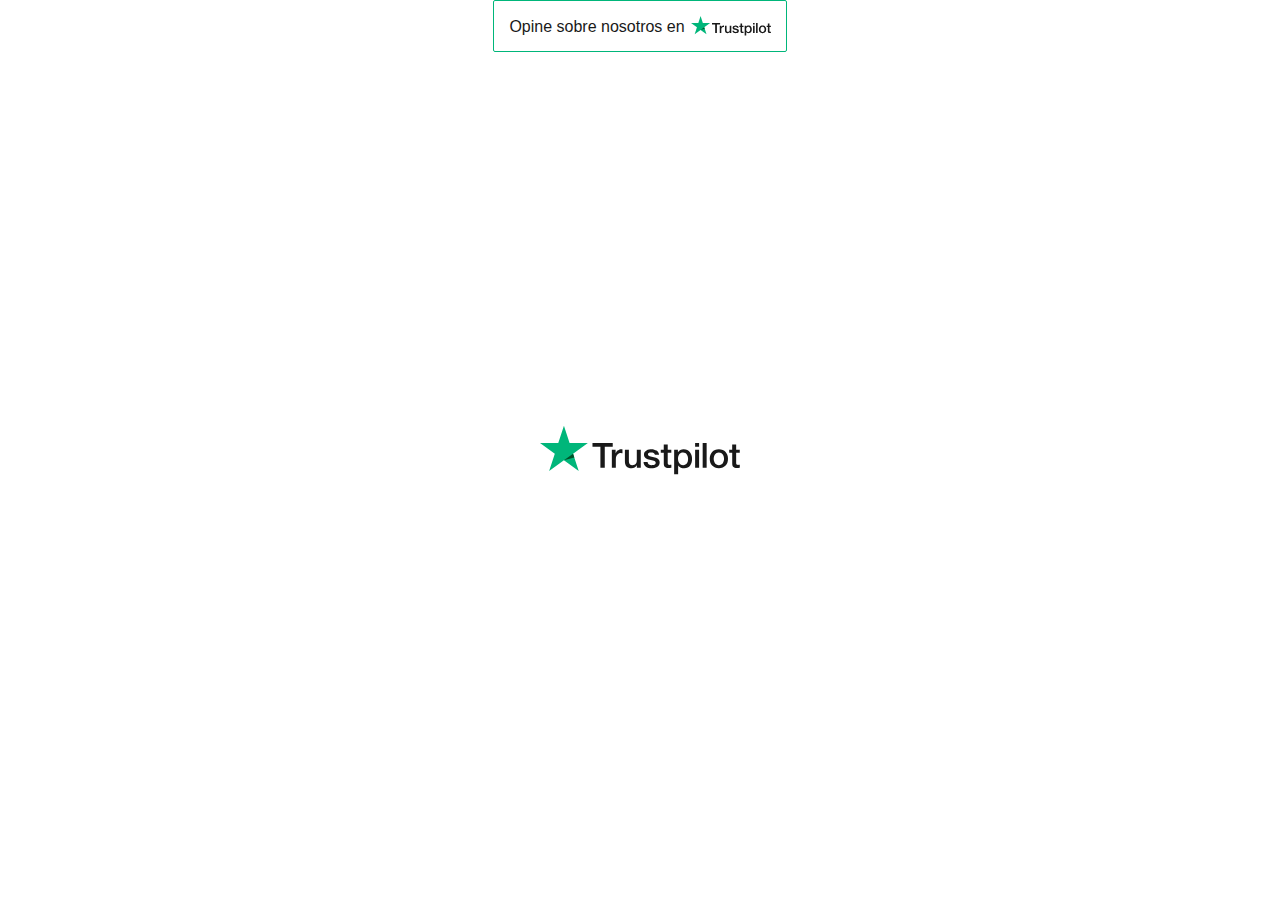
<file: store/public/uploads/product/Free Online Logo Maker, Create Custom Logo Designs - DesignEvo_files/index(3).html>
<!DOCTYPE html>
<!-- saved from url=(0233)https://widget.trustpilot.com/trustboxes/56278e9abfbbba0bdcd568bc/index.html?templateId=56278e9abfbbba0bdcd568bc&businessunitId=5a3378b0b894c90820306dca#locale=es-ES&styleHeight=52px&styleWidth=100%25&reactid=.0.0.0.0.3.2.1.0.0.0.4.4 -->
<html id="ng-app"><head><meta http-equiv="Content-Type" content="text/html; charset=UTF-8">
    <title>Trustpilot Widget</title>
    
    <meta name="robots" content="noindex">

    <!-- polyfill used by Sentry for IE -->
    <script nomodule="" src="./polyfill.min.js.tải xuống"></script>
    <style>
html,body,div,span,applet,object,iframe,h1,h2,h3,h4,h5,h6,p,blockquote,pre,a,abbr,acronym,address,big,cite,code,del,dfn,em,img,ins,kbd,q,s,samp,small,strike,strong,sub,sup,tt,var,b,u,i,center,dl,dt,dd,ol,ul,li,fieldset,form,label,legend,table,caption,tbody,tfoot,thead,tr,th,td,article,aside,canvas,details,embed,figure,figcaption,footer,header,hgroup,menu,nav,output,ruby,section,summary,time,mark,audio,video{border:0;font:inherit;font-size:100%;margin:0;padding:0;vertical-align:baseline}article,aside,details,figcaption,figure,footer,header,hgroup,menu,nav,section{display:block}body{line-height:1}ol,ul{list-style:none}blockquote,q{quotes:none}blockquote::before,blockquote::after,q::before,q::after{content:'';content:none}table{border-collapse:collapse;border-spacing:0}body{font-family:"Segoe UI","Helvetica Neue","Helvetica","Arial","sans-serif";font-size:12px}b,strong{font-weight:700}.bold-underline,.reviewus{font-family:"Segoe UI","Helvetica Neue","Helvetica","Arial","sans-serif";font-weight:500}@media all and (-ms-high-contrast: none), (-ms-high-contrast: active){.bold-underline,.reviewus{font-weight:600}}*,::after,::before{box-sizing:border-box}.hidden{display:none}.tp-widget-loader,.tp-widget-fallback{left:50%;position:absolute;top:50%;transform:translate(-50%, -50%)}#fallback-logo{display:none}.no-svg #fallback-logo{display:inline-block}.tp-widget-wrapper{height:100%;margin:0 auto;max-width:750px;position:relative}.tp-stars .tp-star__canvas,.tp-stars .tp-star__canvas--half{fill:#dcdce6}.tp-stars .tp-star__shape{fill:#fff}.tp-stars--1 .tp-star:nth-of-type(-n+1) .tp-star__canvas,.tp-stars--1 .tp-star:nth-of-type(-n+1) .tp-star__canvas--half{fill:#ff3722}.tp-stars--2 .tp-star:nth-of-type(-n+2) .tp-star__canvas,.tp-stars--2 .tp-star:nth-of-type(-n+2) .tp-star__canvas--half{fill:#ff8622}.tp-stars--3 .tp-star:nth-of-type(-n+3) .tp-star__canvas,.tp-stars--3 .tp-star:nth-of-type(-n+3) .tp-star__canvas--half{fill:#ffce00}.tp-stars--4 .tp-star:nth-of-type(-n+4) .tp-star__canvas,.tp-stars--4 .tp-star:nth-of-type(-n+4) .tp-star__canvas--half{fill:#73cf11}.tp-stars--5 .tp-star:nth-of-type(-n+5) .tp-star__canvas,.tp-stars--5 .tp-star:nth-of-type(-n+5) .tp-star__canvas--half{fill:#00b67a}.tp-stars--1--half .tp-star:nth-of-type(-n+2) .tp-star__canvas--half{fill:#ff3722}.tp-stars--2--half .tp-star:nth-of-type(-n+3) .tp-star__canvas--half{fill:#ff8622}.tp-stars--3--half .tp-star:nth-of-type(-n+4) .tp-star__canvas--half{fill:#ffce00}.tp-stars--4--half .tp-star:nth-of-type(-n+4) .tp-star__canvas,.tp-stars--4--half .tp-star:nth-of-type(-n+4) .tp-star__canvas--half{fill:#00b67a}.tp-stars--4--half .tp-star:nth-of-type(-n+5) .tp-star__canvas--half{fill:#00b67a}.tp-widget-loader,.tp-widget-fallback{max-width:50%;text-align:center;width:400vh}.tp-widget-loader svg,.tp-widget-fallback svg{width:100%}@media screen and (min-width: 400px){.tp-widget-loader,.tp-widget-fallback{max-width:200px}}.tp-widget-loader--loaded{opacity:0}.bold-underline{border-bottom:1px solid rgba(25,25,25,0.6)}.bold-underline:hover{border-color:#191919}.dark{color:#fff}.dark a{color:#fff}.dark .bold-underline:not(.bold-underline--single-theme){border-color:rgba(255,255,255,0.6)}.dark .bold-underline:not(.bold-underline--single-theme):hover{border-color:#fff}.dark .tp-logo__text{fill:#fff}.dark .tp-widget-loader .tp-logo__text{fill:#191919}html{height:100%;overflow:hidden}body{color:#191919;height:100%;line-height:1;min-width:100%;overflow:hidden;width:1px}img{border:0}svg{display:block;width:100%}a{color:#191919;text-decoration:none}.dark .tp-logo__text{fill:#191919}.tp-widget-wrapper{text-align:center}.tp-widget-wrapper--placeholder{display:none}.button{background-color:#fff;border:1px solid #00b67a;border-radius:2px;display:inline-block;font-size:0;padding:4px}.reviewus{color:#191919;display:block;font-size:10px;margin:0 0 2px}.reviewus span{display:none}.tp-widget-logo{margin:0 auto;width:50px}.payoff{display:none}@media screen and (min-width: 180px){.button{padding:8px 6px}.reviewus{font-size:12px}.reviewus span{display:inline}.tp-widget-logo{width:80px}}@media screen and (min-width: 220px){.reviewus,.tp-widget-logo{display:inline-block;vertical-align:bottom}.reviewus{font-size:14px;margin:0 4px 1px 0}}@media screen and (min-width: 350px){.button{padding:15px}.reviewus{font-size:16px;margin-right:6px}}

</style>
  </head>

  <body class="light">
    <!-- Widget Loader -->
    <div id="tp-widget-loader" class="tp-widget-loader tp-rebrand-stars tp-rebrand-stars--5 tp-widget-loader--loaded"></div>

    <div id="tp-widget-wrapper" class="tp-widget-wrapper visible">
      <a id="evaluateUrl" target="_blank" class="button" href="https://es.trustpilot.com/evaluate/www.designevo.com?utm_medium=trustbox&amp;utm_source=TrustBoxReviewCollector">
        <span id="translations-reviewuson" class="reviewus">Opine sobre nosotros <span>en</span></span>
        <!-- Logo -->
        <div id="tp-widget-logo" class="tp-widget-logo"><div class="">
  <div style="position: relative; height: 0; width: 100%; padding: 0; padding-bottom: 24.6031746031746%;">
    
  <svg viewBox="0 0 126 31" xmlns="http://www.w3.org/2000/svg" style="position: absolute; height: 100%; width: 100%; left: 0; top: 0;">
      <title>Trustpilot</title>
      <path class="tp-logo__text" d="M33.074774 11.07005H45.81806v2.364196h-5.010656v13.290316h-2.755306V13.434246h-4.988435V11.07005h.01111zm12.198892 4.319629h2.355341v2.187433h.04444c.077771-.309334.222203-.60762.433295-.894859.211092-.287239.466624-.56343.766597-.79543.299972-.243048.633276-.430858.999909-.585525.366633-.14362.744377-.220953 1.12212-.220953.288863 0 .499955.011047.611056.022095.1111.011048.222202.033143.344413.04419v2.408387c-.177762-.033143-.355523-.055238-.544395-.077333-.188872-.022096-.366633-.033143-.544395-.033143-.422184 0-.822148.08838-1.199891.254096-.377744.165714-.699936.41981-.977689.740192-.277753.331429-.499955.729144-.666606 1.21524-.166652.486097-.244422 1.03848-.244422 1.668195v5.39125h-2.510883V15.38968h.01111zm18.220567 11.334883H61.02779v-1.579813h-.04444c-.311083.574477-.766597 1.02743-1.377653 1.369908-.611055.342477-1.233221.51924-1.866497.51924-1.499864 0-2.588654-.364573-3.25526-1.104765-.666606-.740193-.999909-1.856005-.999909-3.347437V15.38968h2.510883v6.948968c0 .994288.188872 1.701337.577725 2.1101.377744.408763.922139.618668 1.610965.618668.533285 0 .96658-.077333 1.322102-.243048.355524-.165714.644386-.37562.855478-.65181.222202-.265144.377744-.596574.477735-.972194.09999-.37562.144431-.784382.144431-1.226288v-6.573349h2.510883v11.323836zm4.27739-3.634675c.07777.729144.355522 1.237336.833257 1.535623.488844.287238 1.06657.441905 1.744286.441905.233312 0 .499954-.022095.799927-.055238.299973-.033143.588836-.110476.844368-.209905.266642-.099429.477734-.254096.655496-.452954.166652-.198857.244422-.452953.233312-.773335-.01111-.320381-.133321-.585525-.355523-.784382-.222202-.209906-.499955-.364573-.844368-.497144-.344413-.121525-.733267-.232-1.17767-.320382-.444405-.088381-.888809-.18781-1.344323-.287239-.466624-.099429-.922138-.232-1.355432-.37562-.433294-.14362-.822148-.342477-1.166561-.596573-.344413-.243048-.622166-.56343-.822148-.950097-.211092-.386668-.311083-.861716-.311083-1.436194 0-.618668.155542-1.12686.455515-1.54667.299972-.41981.688826-.75124 1.14434-1.005336.466624-.254095.97769-.430858 1.544304-.541334.566615-.099429 1.11101-.154667 1.622075-.154667.588836 0 1.15545.066286 1.688736.18781.533285.121524 1.02213.320381 1.455423.60762.433294.276191.788817.640764 1.07768 1.08267.288863.441905.466624.98324.544395 1.612955h-2.621984c-.122211-.596572-.388854-1.005335-.822148-1.204193-.433294-.209905-.933248-.309334-1.488753-.309334-.177762 0-.388854.011048-.633276.04419-.244422.033144-.466624.088382-.688826.165715-.211092.077334-.388854.198858-.544395.353525-.144432.154667-.222203.353525-.222203.60762 0 .309335.111101.552383.322193.740193.211092.18781.488845.342477.833258.475048.344413.121524.733267.232 1.177671.320382.444404.088381.899918.18781 1.366542.287239.455515.099429.899919.232 1.344323.37562.444404.14362.833257.342477 1.17767.596573.344414.254095.622166.56343.833258.93905.211092.37562.322193.850668.322193 1.40305 0 .673906-.155541 1.237336-.466624 1.712385-.311083.464001-.711047.850669-1.199891 1.137907-.488845.28724-1.04435.508192-1.644295.640764-.599946.132572-1.199891.198857-1.788727.198857-.722156 0-1.388762-.077333-1.999818-.243048-.611056-.165714-1.14434-.408763-1.588745-.729144-.444404-.33143-.799927-.740192-1.05546-1.226289-.255532-.486096-.388853-1.071621-.411073-1.745528h2.533103v-.022095zm8.288135-7.700208h1.899828v-3.402675h2.510883v3.402675h2.26646v1.867052h-2.26646v6.054109c0 .265143.01111.486096.03333.684954.02222.18781.07777.353524.155542.486096.07777.132572.199981.232.366633.298287.166651.066285.377743.099428.666606.099428.177762 0 .355523 0 .533285-.011047.177762-.011048.355523-.033143.533285-.077334v1.933338c-.277753.033143-.555505.055238-.811038.088381-.266642.033143-.533285.04419-.811037.04419-.666606 0-1.199891-.066285-1.599855-.18781-.399963-.121523-.722156-.309333-.944358-.552381-.233313-.243049-.377744-.541335-.466625-.905907-.07777-.364573-.13332-.784383-.144431-1.248384v-6.683825h-1.899827v-1.889147h-.02222zm8.454788 0h2.377562V16.9253h.04444c.355523-.662858.844368-1.12686 1.477644-1.414098.633276-.287239 1.310992-.430858 2.055369-.430858.899918 0 1.677625.154667 2.344231.475048.666606.309335 1.222111.740193 1.666515 1.292575.444405.552382.766597 1.193145.9888 1.92229.222202.729145.333303 1.513527.333303 2.3421 0 .762288-.099991 1.50248-.299973 2.20953-.199982.718096-.499955 1.347812-.899918 1.900194-.399964.552383-.911029.98324-1.533194 1.31467-.622166.33143-1.344323.497144-2.18869.497144-.366634 0-.733267-.033143-1.0999-.099429-.366634-.066286-.722157-.176762-1.05546-.320381-.333303-.14362-.655496-.33143-.933249-.56343-.288863-.232-.522175-.497144-.722157-.79543h-.04444v5.656393h-2.510883V15.38968zm8.77698 5.67849c0-.508193-.06666-1.005337-.199981-1.491433-.133321-.486096-.333303-.905907-.599946-1.281527-.266642-.37562-.599945-.673906-.988799-.894859-.399963-.220953-.855478-.342477-1.366542-.342477-1.05546 0-1.855387.364572-2.388672 1.093717-.533285.729144-.799928 1.701337-.799928 2.916578 0 .574478.066661 1.104764.211092 1.59086.144432.486097.344414.905908.633276 1.259432.277753.353525.611056.629716.99991.828574.388853.209905.844367.309334 1.355432.309334.577725 0 1.05546-.121524 1.455423-.353525.399964-.232.722157-.541335.97769-.905907.255531-.37562.444403-.79543.555504-1.270479.099991-.475049.155542-.961145.155542-1.458289zm4.432931-9.99812h2.510883v2.364197h-2.510883V11.07005zm0 4.31963h2.510883v11.334883h-2.510883V15.389679zm4.755124-4.31963h2.510883v15.654513h-2.510883V11.07005zm10.210184 15.963847c-.911029 0-1.722066-.154667-2.433113-.452953-.711046-.298287-1.310992-.718097-1.810946-1.237337-.488845-.530287-.866588-1.160002-1.12212-1.889147-.255533-.729144-.388854-1.535622-.388854-2.408386 0-.861716.133321-1.657147.388853-2.386291.255533-.729145.633276-1.35886 1.12212-1.889148.488845-.530287 1.0999-.93905 1.810947-1.237336.711047-.298286 1.522084-.452953 2.433113-.452953.911028 0 1.722066.154667 2.433112.452953.711047.298287 1.310992.718097 1.810947 1.237336.488844.530287.866588 1.160003 1.12212 1.889148.255532.729144.388854 1.524575.388854 2.38629 0 .872765-.133322 1.679243-.388854 2.408387-.255532.729145-.633276 1.35886-1.12212 1.889147-.488845.530287-1.0999.93905-1.810947 1.237337-.711046.298286-1.522084.452953-2.433112.452953zm0-1.977528c.555505 0 1.04435-.121524 1.455423-.353525.411074-.232.744377-.541335 1.01102-.916954.266642-.37562.455513-.806478.588835-1.281527.12221-.475049.188872-.961145.188872-1.45829 0-.486096-.066661-.961144-.188872-1.44724-.122211-.486097-.322193-.905907-.588836-1.281527-.266642-.37562-.599945-.673907-1.011019-.905907-.411074-.232-.899918-.353525-1.455423-.353525-.555505 0-1.04435.121524-1.455424.353525-.411073.232-.744376.541334-1.011019.905907-.266642.37562-.455514.79543-.588835 1.281526-.122211.486097-.188872.961145-.188872 1.447242 0 .497144.06666.98324.188872 1.458289.12221.475049.322193.905907.588835 1.281527.266643.37562.599946.684954 1.01102.916954.411073.243048.899918.353525 1.455423.353525zm6.4883-9.66669h1.899827v-3.402674h2.510883v3.402675h2.26646v1.867052h-2.26646v6.054109c0 .265143.01111.486096.03333.684954.02222.18781.07777.353524.155541.486096.077771.132572.199982.232.366634.298287.166651.066285.377743.099428.666606.099428.177762 0 .355523 0 .533285-.011047.177762-.011048.355523-.033143.533285-.077334v1.933338c-.277753.033143-.555505.055238-.811038.088381-.266642.033143-.533285.04419-.811037.04419-.666606 0-1.199891-.066285-1.599855-.18781-.399963-.121523-.722156-.309333-.944358-.552381-.233313-.243049-.377744-.541335-.466625-.905907-.07777-.364573-.133321-.784383-.144431-1.248384v-6.683825h-1.899827v-1.889147h-.02222z" fill="#191919"></path>
      <path class="tp-logo__star" fill="#00B67A" d="M30.141707 11.07005H18.63164L15.076408.177071l-3.566342 10.892977L0 11.059002l9.321376 6.739063-3.566343 10.88193 9.321375-6.728016 9.310266 6.728016-3.555233-10.88193 9.310266-6.728016z"></path>
      <path class="tp-logo__star-notch" fill="#005128" d="M21.631369 20.26169l-.799928-2.463625-5.755033 4.153914z"></path>
  </svg>
  </div>
</div></div>
        <span id="translations-independentreviewcommunity" class="payoff">comunidad de opiniones en línea</span>
      </a>
    </div>

    <!-- Error Fallback -->
    <div id="tp-widget-fallback" class="tp-widget-fallback"></div>
    <script src="./main.js(1).tải xuống" async="" defer=""></script>
  

</body></html>
</file>
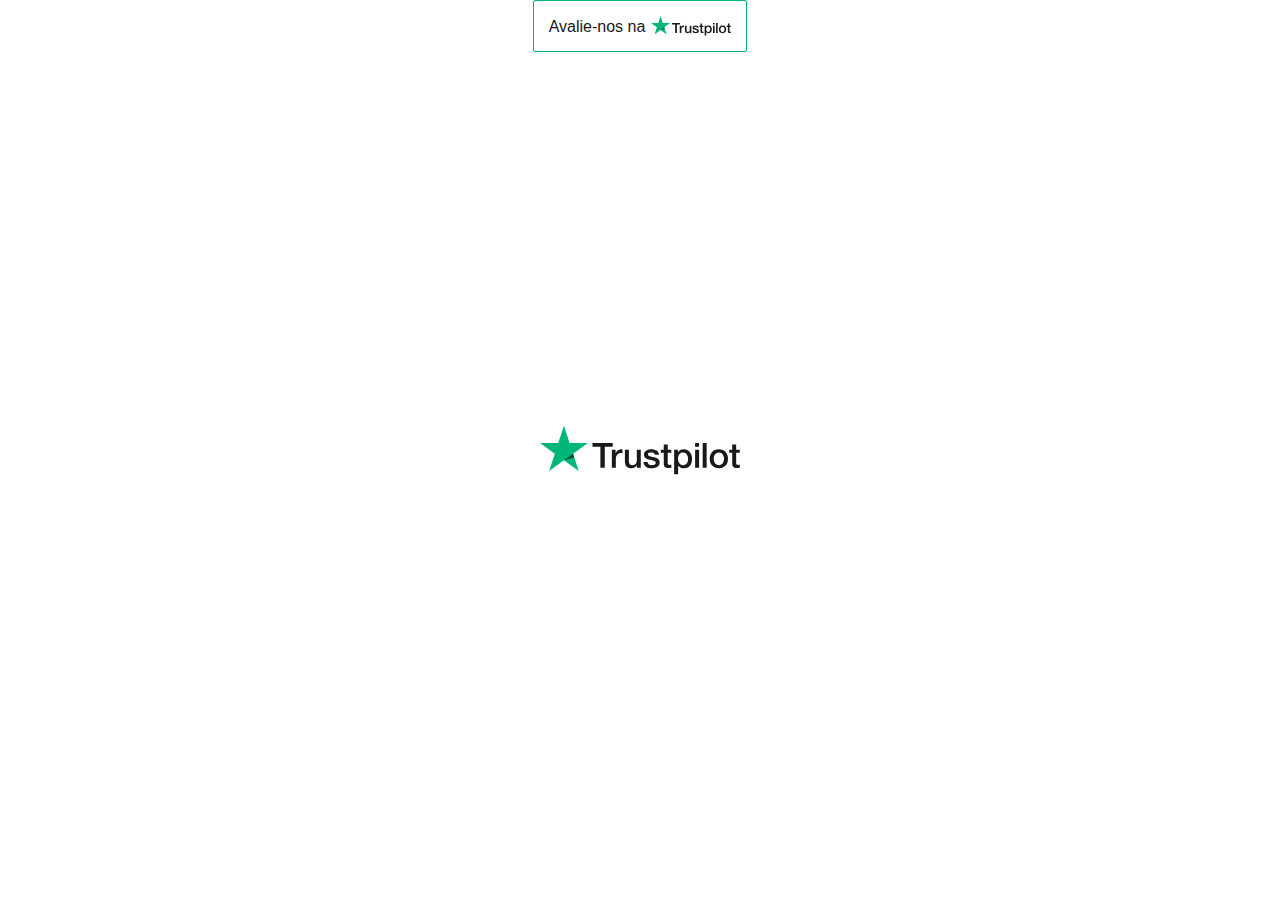
<file: store/public/uploads/product/Free Online Logo Maker, Create Custom Logo Designs - DesignEvo_files/index(4).html>
<!DOCTYPE html>
<!-- saved from url=(0233)https://widget.trustpilot.com/trustboxes/56278e9abfbbba0bdcd568bc/index.html?templateId=56278e9abfbbba0bdcd568bc&businessunitId=5a3378b0b894c90820306dca#locale=pt-PT&styleHeight=52px&styleWidth=100%25&reactid=.0.0.0.0.3.2.1.0.0.0.4.5 -->
<html id="ng-app"><head><meta http-equiv="Content-Type" content="text/html; charset=UTF-8">
    <title>Trustpilot Widget</title>
    
    <meta name="robots" content="noindex">

    <!-- polyfill used by Sentry for IE -->
    <script nomodule="" src="./polyfill.min.js.tải xuống"></script>
    <style>
html,body,div,span,applet,object,iframe,h1,h2,h3,h4,h5,h6,p,blockquote,pre,a,abbr,acronym,address,big,cite,code,del,dfn,em,img,ins,kbd,q,s,samp,small,strike,strong,sub,sup,tt,var,b,u,i,center,dl,dt,dd,ol,ul,li,fieldset,form,label,legend,table,caption,tbody,tfoot,thead,tr,th,td,article,aside,canvas,details,embed,figure,figcaption,footer,header,hgroup,menu,nav,output,ruby,section,summary,time,mark,audio,video{border:0;font:inherit;font-size:100%;margin:0;padding:0;vertical-align:baseline}article,aside,details,figcaption,figure,footer,header,hgroup,menu,nav,section{display:block}body{line-height:1}ol,ul{list-style:none}blockquote,q{quotes:none}blockquote::before,blockquote::after,q::before,q::after{content:'';content:none}table{border-collapse:collapse;border-spacing:0}body{font-family:"Segoe UI","Helvetica Neue","Helvetica","Arial","sans-serif";font-size:12px}b,strong{font-weight:700}.bold-underline,.reviewus{font-family:"Segoe UI","Helvetica Neue","Helvetica","Arial","sans-serif";font-weight:500}@media all and (-ms-high-contrast: none), (-ms-high-contrast: active){.bold-underline,.reviewus{font-weight:600}}*,::after,::before{box-sizing:border-box}.hidden{display:none}.tp-widget-loader,.tp-widget-fallback{left:50%;position:absolute;top:50%;transform:translate(-50%, -50%)}#fallback-logo{display:none}.no-svg #fallback-logo{display:inline-block}.tp-widget-wrapper{height:100%;margin:0 auto;max-width:750px;position:relative}.tp-stars .tp-star__canvas,.tp-stars .tp-star__canvas--half{fill:#dcdce6}.tp-stars .tp-star__shape{fill:#fff}.tp-stars--1 .tp-star:nth-of-type(-n+1) .tp-star__canvas,.tp-stars--1 .tp-star:nth-of-type(-n+1) .tp-star__canvas--half{fill:#ff3722}.tp-stars--2 .tp-star:nth-of-type(-n+2) .tp-star__canvas,.tp-stars--2 .tp-star:nth-of-type(-n+2) .tp-star__canvas--half{fill:#ff8622}.tp-stars--3 .tp-star:nth-of-type(-n+3) .tp-star__canvas,.tp-stars--3 .tp-star:nth-of-type(-n+3) .tp-star__canvas--half{fill:#ffce00}.tp-stars--4 .tp-star:nth-of-type(-n+4) .tp-star__canvas,.tp-stars--4 .tp-star:nth-of-type(-n+4) .tp-star__canvas--half{fill:#73cf11}.tp-stars--5 .tp-star:nth-of-type(-n+5) .tp-star__canvas,.tp-stars--5 .tp-star:nth-of-type(-n+5) .tp-star__canvas--half{fill:#00b67a}.tp-stars--1--half .tp-star:nth-of-type(-n+2) .tp-star__canvas--half{fill:#ff3722}.tp-stars--2--half .tp-star:nth-of-type(-n+3) .tp-star__canvas--half{fill:#ff8622}.tp-stars--3--half .tp-star:nth-of-type(-n+4) .tp-star__canvas--half{fill:#ffce00}.tp-stars--4--half .tp-star:nth-of-type(-n+4) .tp-star__canvas,.tp-stars--4--half .tp-star:nth-of-type(-n+4) .tp-star__canvas--half{fill:#00b67a}.tp-stars--4--half .tp-star:nth-of-type(-n+5) .tp-star__canvas--half{fill:#00b67a}.tp-widget-loader,.tp-widget-fallback{max-width:50%;text-align:center;width:400vh}.tp-widget-loader svg,.tp-widget-fallback svg{width:100%}@media screen and (min-width: 400px){.tp-widget-loader,.tp-widget-fallback{max-width:200px}}.tp-widget-loader--loaded{opacity:0}.bold-underline{border-bottom:1px solid rgba(25,25,25,0.6)}.bold-underline:hover{border-color:#191919}.dark{color:#fff}.dark a{color:#fff}.dark .bold-underline:not(.bold-underline--single-theme){border-color:rgba(255,255,255,0.6)}.dark .bold-underline:not(.bold-underline--single-theme):hover{border-color:#fff}.dark .tp-logo__text{fill:#fff}.dark .tp-widget-loader .tp-logo__text{fill:#191919}html{height:100%;overflow:hidden}body{color:#191919;height:100%;line-height:1;min-width:100%;overflow:hidden;width:1px}img{border:0}svg{display:block;width:100%}a{color:#191919;text-decoration:none}.dark .tp-logo__text{fill:#191919}.tp-widget-wrapper{text-align:center}.tp-widget-wrapper--placeholder{display:none}.button{background-color:#fff;border:1px solid #00b67a;border-radius:2px;display:inline-block;font-size:0;padding:4px}.reviewus{color:#191919;display:block;font-size:10px;margin:0 0 2px}.reviewus span{display:none}.tp-widget-logo{margin:0 auto;width:50px}.payoff{display:none}@media screen and (min-width: 180px){.button{padding:8px 6px}.reviewus{font-size:12px}.reviewus span{display:inline}.tp-widget-logo{width:80px}}@media screen and (min-width: 220px){.reviewus,.tp-widget-logo{display:inline-block;vertical-align:bottom}.reviewus{font-size:14px;margin:0 4px 1px 0}}@media screen and (min-width: 350px){.button{padding:15px}.reviewus{font-size:16px;margin-right:6px}}

</style>
  </head>

  <body class="light">
    <!-- Widget Loader -->
    <div id="tp-widget-loader" class="tp-widget-loader tp-rebrand-stars tp-rebrand-stars--5 tp-widget-loader--loaded"></div>

    <div id="tp-widget-wrapper" class="tp-widget-wrapper visible">
      <a id="evaluateUrl" target="_blank" class="button" href="https://pt.trustpilot.com/evaluate/www.designevo.com?utm_medium=trustbox&amp;utm_source=TrustBoxReviewCollector">
        <span id="translations-reviewuson" class="reviewus">Avalie-nos <span>na</span></span>
        <!-- Logo -->
        <div id="tp-widget-logo" class="tp-widget-logo"><div class="">
  <div style="position: relative; height: 0; width: 100%; padding: 0; padding-bottom: 24.6031746031746%;">
    
  <svg viewBox="0 0 126 31" xmlns="http://www.w3.org/2000/svg" style="position: absolute; height: 100%; width: 100%; left: 0; top: 0;">
      <title>Trustpilot</title>
      <path class="tp-logo__text" d="M33.074774 11.07005H45.81806v2.364196h-5.010656v13.290316h-2.755306V13.434246h-4.988435V11.07005h.01111zm12.198892 4.319629h2.355341v2.187433h.04444c.077771-.309334.222203-.60762.433295-.894859.211092-.287239.466624-.56343.766597-.79543.299972-.243048.633276-.430858.999909-.585525.366633-.14362.744377-.220953 1.12212-.220953.288863 0 .499955.011047.611056.022095.1111.011048.222202.033143.344413.04419v2.408387c-.177762-.033143-.355523-.055238-.544395-.077333-.188872-.022096-.366633-.033143-.544395-.033143-.422184 0-.822148.08838-1.199891.254096-.377744.165714-.699936.41981-.977689.740192-.277753.331429-.499955.729144-.666606 1.21524-.166652.486097-.244422 1.03848-.244422 1.668195v5.39125h-2.510883V15.38968h.01111zm18.220567 11.334883H61.02779v-1.579813h-.04444c-.311083.574477-.766597 1.02743-1.377653 1.369908-.611055.342477-1.233221.51924-1.866497.51924-1.499864 0-2.588654-.364573-3.25526-1.104765-.666606-.740193-.999909-1.856005-.999909-3.347437V15.38968h2.510883v6.948968c0 .994288.188872 1.701337.577725 2.1101.377744.408763.922139.618668 1.610965.618668.533285 0 .96658-.077333 1.322102-.243048.355524-.165714.644386-.37562.855478-.65181.222202-.265144.377744-.596574.477735-.972194.09999-.37562.144431-.784382.144431-1.226288v-6.573349h2.510883v11.323836zm4.27739-3.634675c.07777.729144.355522 1.237336.833257 1.535623.488844.287238 1.06657.441905 1.744286.441905.233312 0 .499954-.022095.799927-.055238.299973-.033143.588836-.110476.844368-.209905.266642-.099429.477734-.254096.655496-.452954.166652-.198857.244422-.452953.233312-.773335-.01111-.320381-.133321-.585525-.355523-.784382-.222202-.209906-.499955-.364573-.844368-.497144-.344413-.121525-.733267-.232-1.17767-.320382-.444405-.088381-.888809-.18781-1.344323-.287239-.466624-.099429-.922138-.232-1.355432-.37562-.433294-.14362-.822148-.342477-1.166561-.596573-.344413-.243048-.622166-.56343-.822148-.950097-.211092-.386668-.311083-.861716-.311083-1.436194 0-.618668.155542-1.12686.455515-1.54667.299972-.41981.688826-.75124 1.14434-1.005336.466624-.254095.97769-.430858 1.544304-.541334.566615-.099429 1.11101-.154667 1.622075-.154667.588836 0 1.15545.066286 1.688736.18781.533285.121524 1.02213.320381 1.455423.60762.433294.276191.788817.640764 1.07768 1.08267.288863.441905.466624.98324.544395 1.612955h-2.621984c-.122211-.596572-.388854-1.005335-.822148-1.204193-.433294-.209905-.933248-.309334-1.488753-.309334-.177762 0-.388854.011048-.633276.04419-.244422.033144-.466624.088382-.688826.165715-.211092.077334-.388854.198858-.544395.353525-.144432.154667-.222203.353525-.222203.60762 0 .309335.111101.552383.322193.740193.211092.18781.488845.342477.833258.475048.344413.121524.733267.232 1.177671.320382.444404.088381.899918.18781 1.366542.287239.455515.099429.899919.232 1.344323.37562.444404.14362.833257.342477 1.17767.596573.344414.254095.622166.56343.833258.93905.211092.37562.322193.850668.322193 1.40305 0 .673906-.155541 1.237336-.466624 1.712385-.311083.464001-.711047.850669-1.199891 1.137907-.488845.28724-1.04435.508192-1.644295.640764-.599946.132572-1.199891.198857-1.788727.198857-.722156 0-1.388762-.077333-1.999818-.243048-.611056-.165714-1.14434-.408763-1.588745-.729144-.444404-.33143-.799927-.740192-1.05546-1.226289-.255532-.486096-.388853-1.071621-.411073-1.745528h2.533103v-.022095zm8.288135-7.700208h1.899828v-3.402675h2.510883v3.402675h2.26646v1.867052h-2.26646v6.054109c0 .265143.01111.486096.03333.684954.02222.18781.07777.353524.155542.486096.07777.132572.199981.232.366633.298287.166651.066285.377743.099428.666606.099428.177762 0 .355523 0 .533285-.011047.177762-.011048.355523-.033143.533285-.077334v1.933338c-.277753.033143-.555505.055238-.811038.088381-.266642.033143-.533285.04419-.811037.04419-.666606 0-1.199891-.066285-1.599855-.18781-.399963-.121523-.722156-.309333-.944358-.552381-.233313-.243049-.377744-.541335-.466625-.905907-.07777-.364573-.13332-.784383-.144431-1.248384v-6.683825h-1.899827v-1.889147h-.02222zm8.454788 0h2.377562V16.9253h.04444c.355523-.662858.844368-1.12686 1.477644-1.414098.633276-.287239 1.310992-.430858 2.055369-.430858.899918 0 1.677625.154667 2.344231.475048.666606.309335 1.222111.740193 1.666515 1.292575.444405.552382.766597 1.193145.9888 1.92229.222202.729145.333303 1.513527.333303 2.3421 0 .762288-.099991 1.50248-.299973 2.20953-.199982.718096-.499955 1.347812-.899918 1.900194-.399964.552383-.911029.98324-1.533194 1.31467-.622166.33143-1.344323.497144-2.18869.497144-.366634 0-.733267-.033143-1.0999-.099429-.366634-.066286-.722157-.176762-1.05546-.320381-.333303-.14362-.655496-.33143-.933249-.56343-.288863-.232-.522175-.497144-.722157-.79543h-.04444v5.656393h-2.510883V15.38968zm8.77698 5.67849c0-.508193-.06666-1.005337-.199981-1.491433-.133321-.486096-.333303-.905907-.599946-1.281527-.266642-.37562-.599945-.673906-.988799-.894859-.399963-.220953-.855478-.342477-1.366542-.342477-1.05546 0-1.855387.364572-2.388672 1.093717-.533285.729144-.799928 1.701337-.799928 2.916578 0 .574478.066661 1.104764.211092 1.59086.144432.486097.344414.905908.633276 1.259432.277753.353525.611056.629716.99991.828574.388853.209905.844367.309334 1.355432.309334.577725 0 1.05546-.121524 1.455423-.353525.399964-.232.722157-.541335.97769-.905907.255531-.37562.444403-.79543.555504-1.270479.099991-.475049.155542-.961145.155542-1.458289zm4.432931-9.99812h2.510883v2.364197h-2.510883V11.07005zm0 4.31963h2.510883v11.334883h-2.510883V15.389679zm4.755124-4.31963h2.510883v15.654513h-2.510883V11.07005zm10.210184 15.963847c-.911029 0-1.722066-.154667-2.433113-.452953-.711046-.298287-1.310992-.718097-1.810946-1.237337-.488845-.530287-.866588-1.160002-1.12212-1.889147-.255533-.729144-.388854-1.535622-.388854-2.408386 0-.861716.133321-1.657147.388853-2.386291.255533-.729145.633276-1.35886 1.12212-1.889148.488845-.530287 1.0999-.93905 1.810947-1.237336.711047-.298286 1.522084-.452953 2.433113-.452953.911028 0 1.722066.154667 2.433112.452953.711047.298287 1.310992.718097 1.810947 1.237336.488844.530287.866588 1.160003 1.12212 1.889148.255532.729144.388854 1.524575.388854 2.38629 0 .872765-.133322 1.679243-.388854 2.408387-.255532.729145-.633276 1.35886-1.12212 1.889147-.488845.530287-1.0999.93905-1.810947 1.237337-.711046.298286-1.522084.452953-2.433112.452953zm0-1.977528c.555505 0 1.04435-.121524 1.455423-.353525.411074-.232.744377-.541335 1.01102-.916954.266642-.37562.455513-.806478.588835-1.281527.12221-.475049.188872-.961145.188872-1.45829 0-.486096-.066661-.961144-.188872-1.44724-.122211-.486097-.322193-.905907-.588836-1.281527-.266642-.37562-.599945-.673907-1.011019-.905907-.411074-.232-.899918-.353525-1.455423-.353525-.555505 0-1.04435.121524-1.455424.353525-.411073.232-.744376.541334-1.011019.905907-.266642.37562-.455514.79543-.588835 1.281526-.122211.486097-.188872.961145-.188872 1.447242 0 .497144.06666.98324.188872 1.458289.12221.475049.322193.905907.588835 1.281527.266643.37562.599946.684954 1.01102.916954.411073.243048.899918.353525 1.455423.353525zm6.4883-9.66669h1.899827v-3.402674h2.510883v3.402675h2.26646v1.867052h-2.26646v6.054109c0 .265143.01111.486096.03333.684954.02222.18781.07777.353524.155541.486096.077771.132572.199982.232.366634.298287.166651.066285.377743.099428.666606.099428.177762 0 .355523 0 .533285-.011047.177762-.011048.355523-.033143.533285-.077334v1.933338c-.277753.033143-.555505.055238-.811038.088381-.266642.033143-.533285.04419-.811037.04419-.666606 0-1.199891-.066285-1.599855-.18781-.399963-.121523-.722156-.309333-.944358-.552381-.233313-.243049-.377744-.541335-.466625-.905907-.07777-.364573-.133321-.784383-.144431-1.248384v-6.683825h-1.899827v-1.889147h-.02222z" fill="#191919"></path>
      <path class="tp-logo__star" fill="#00B67A" d="M30.141707 11.07005H18.63164L15.076408.177071l-3.566342 10.892977L0 11.059002l9.321376 6.739063-3.566343 10.88193 9.321375-6.728016 9.310266 6.728016-3.555233-10.88193 9.310266-6.728016z"></path>
      <path class="tp-logo__star-notch" fill="#005128" d="M21.631369 20.26169l-.799928-2.463625-5.755033 4.153914z"></path>
  </svg>
  </div>
</div></div>
        <span id="translations-independentreviewcommunity" class="payoff">comunidades de opinião online</span>
      </a>
    </div>

    <!-- Error Fallback -->
    <div id="tp-widget-fallback" class="tp-widget-fallback"></div>
    <script src="./main.js(1).tải xuống" async="" defer=""></script>
  

</body></html>
</file>
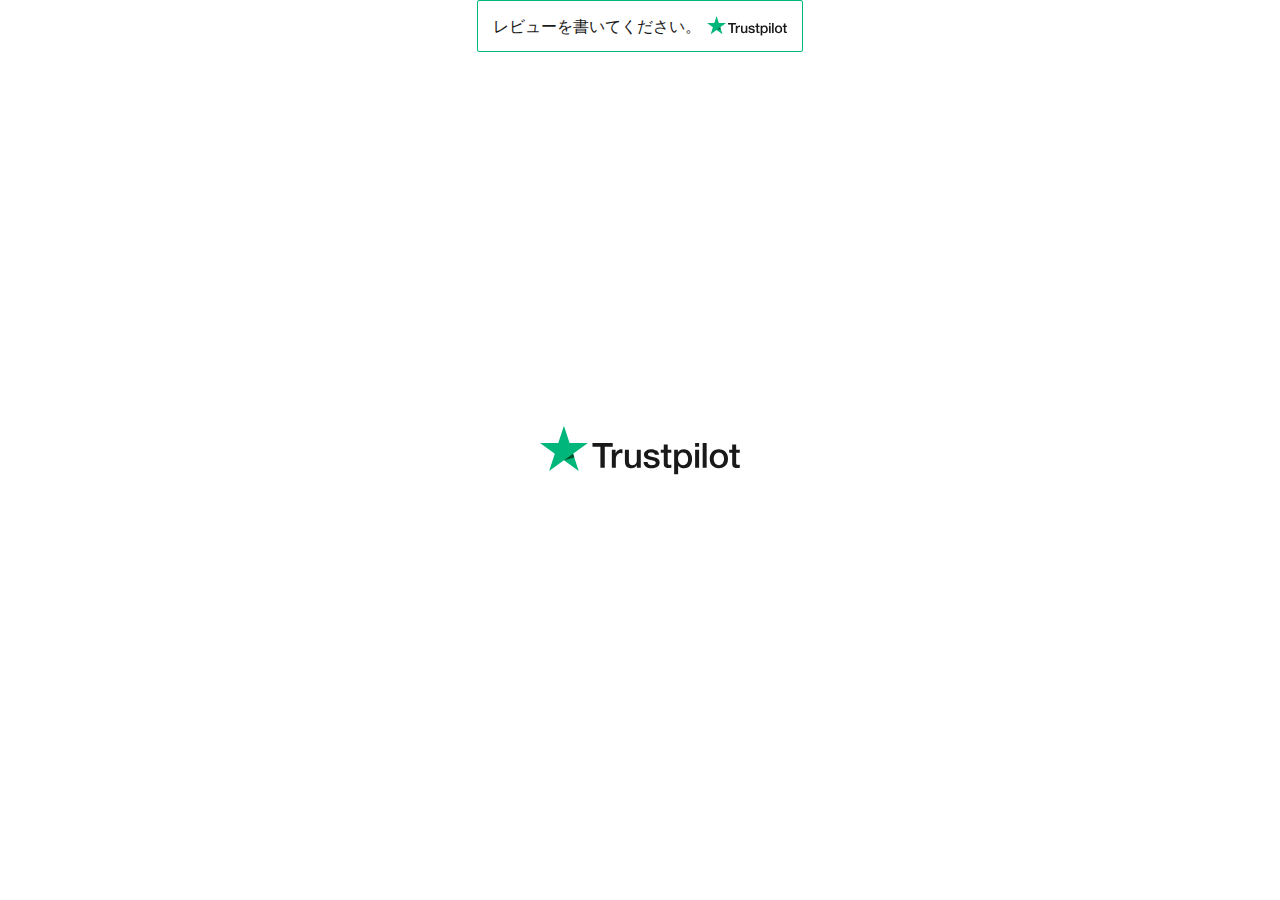
<file: store/public/uploads/product/Free Online Logo Maker, Create Custom Logo Designs - DesignEvo_files/index(5).html>
<!DOCTYPE html>
<!-- saved from url=(0233)https://widget.trustpilot.com/trustboxes/56278e9abfbbba0bdcd568bc/index.html?templateId=56278e9abfbbba0bdcd568bc&businessunitId=5a3378b0b894c90820306dca#locale=ja-JP&styleHeight=52px&styleWidth=100%25&reactid=.0.0.0.0.3.2.1.0.0.0.4.6 -->
<html id="ng-app"><head><meta http-equiv="Content-Type" content="text/html; charset=UTF-8">
    <title>Trustpilot Widget</title>
    
    <meta name="robots" content="noindex">

    <!-- polyfill used by Sentry for IE -->
    <script nomodule="" src="./polyfill.min.js.tải xuống"></script>
    <style>
html,body,div,span,applet,object,iframe,h1,h2,h3,h4,h5,h6,p,blockquote,pre,a,abbr,acronym,address,big,cite,code,del,dfn,em,img,ins,kbd,q,s,samp,small,strike,strong,sub,sup,tt,var,b,u,i,center,dl,dt,dd,ol,ul,li,fieldset,form,label,legend,table,caption,tbody,tfoot,thead,tr,th,td,article,aside,canvas,details,embed,figure,figcaption,footer,header,hgroup,menu,nav,output,ruby,section,summary,time,mark,audio,video{border:0;font:inherit;font-size:100%;margin:0;padding:0;vertical-align:baseline}article,aside,details,figcaption,figure,footer,header,hgroup,menu,nav,section{display:block}body{line-height:1}ol,ul{list-style:none}blockquote,q{quotes:none}blockquote::before,blockquote::after,q::before,q::after{content:'';content:none}table{border-collapse:collapse;border-spacing:0}body{font-family:"Segoe UI","Helvetica Neue","Helvetica","Arial","sans-serif";font-size:12px}b,strong{font-weight:700}.bold-underline,.reviewus{font-family:"Segoe UI","Helvetica Neue","Helvetica","Arial","sans-serif";font-weight:500}@media all and (-ms-high-contrast: none), (-ms-high-contrast: active){.bold-underline,.reviewus{font-weight:600}}*,::after,::before{box-sizing:border-box}.hidden{display:none}.tp-widget-loader,.tp-widget-fallback{left:50%;position:absolute;top:50%;transform:translate(-50%, -50%)}#fallback-logo{display:none}.no-svg #fallback-logo{display:inline-block}.tp-widget-wrapper{height:100%;margin:0 auto;max-width:750px;position:relative}.tp-stars .tp-star__canvas,.tp-stars .tp-star__canvas--half{fill:#dcdce6}.tp-stars .tp-star__shape{fill:#fff}.tp-stars--1 .tp-star:nth-of-type(-n+1) .tp-star__canvas,.tp-stars--1 .tp-star:nth-of-type(-n+1) .tp-star__canvas--half{fill:#ff3722}.tp-stars--2 .tp-star:nth-of-type(-n+2) .tp-star__canvas,.tp-stars--2 .tp-star:nth-of-type(-n+2) .tp-star__canvas--half{fill:#ff8622}.tp-stars--3 .tp-star:nth-of-type(-n+3) .tp-star__canvas,.tp-stars--3 .tp-star:nth-of-type(-n+3) .tp-star__canvas--half{fill:#ffce00}.tp-stars--4 .tp-star:nth-of-type(-n+4) .tp-star__canvas,.tp-stars--4 .tp-star:nth-of-type(-n+4) .tp-star__canvas--half{fill:#73cf11}.tp-stars--5 .tp-star:nth-of-type(-n+5) .tp-star__canvas,.tp-stars--5 .tp-star:nth-of-type(-n+5) .tp-star__canvas--half{fill:#00b67a}.tp-stars--1--half .tp-star:nth-of-type(-n+2) .tp-star__canvas--half{fill:#ff3722}.tp-stars--2--half .tp-star:nth-of-type(-n+3) .tp-star__canvas--half{fill:#ff8622}.tp-stars--3--half .tp-star:nth-of-type(-n+4) .tp-star__canvas--half{fill:#ffce00}.tp-stars--4--half .tp-star:nth-of-type(-n+4) .tp-star__canvas,.tp-stars--4--half .tp-star:nth-of-type(-n+4) .tp-star__canvas--half{fill:#00b67a}.tp-stars--4--half .tp-star:nth-of-type(-n+5) .tp-star__canvas--half{fill:#00b67a}.tp-widget-loader,.tp-widget-fallback{max-width:50%;text-align:center;width:400vh}.tp-widget-loader svg,.tp-widget-fallback svg{width:100%}@media screen and (min-width: 400px){.tp-widget-loader,.tp-widget-fallback{max-width:200px}}.tp-widget-loader--loaded{opacity:0}.bold-underline{border-bottom:1px solid rgba(25,25,25,0.6)}.bold-underline:hover{border-color:#191919}.dark{color:#fff}.dark a{color:#fff}.dark .bold-underline:not(.bold-underline--single-theme){border-color:rgba(255,255,255,0.6)}.dark .bold-underline:not(.bold-underline--single-theme):hover{border-color:#fff}.dark .tp-logo__text{fill:#fff}.dark .tp-widget-loader .tp-logo__text{fill:#191919}html{height:100%;overflow:hidden}body{color:#191919;height:100%;line-height:1;min-width:100%;overflow:hidden;width:1px}img{border:0}svg{display:block;width:100%}a{color:#191919;text-decoration:none}.dark .tp-logo__text{fill:#191919}.tp-widget-wrapper{text-align:center}.tp-widget-wrapper--placeholder{display:none}.button{background-color:#fff;border:1px solid #00b67a;border-radius:2px;display:inline-block;font-size:0;padding:4px}.reviewus{color:#191919;display:block;font-size:10px;margin:0 0 2px}.reviewus span{display:none}.tp-widget-logo{margin:0 auto;width:50px}.payoff{display:none}@media screen and (min-width: 180px){.button{padding:8px 6px}.reviewus{font-size:12px}.reviewus span{display:inline}.tp-widget-logo{width:80px}}@media screen and (min-width: 220px){.reviewus,.tp-widget-logo{display:inline-block;vertical-align:bottom}.reviewus{font-size:14px;margin:0 4px 1px 0}}@media screen and (min-width: 350px){.button{padding:15px}.reviewus{font-size:16px;margin-right:6px}}

</style>
  </head>

  <body class="light">
    <!-- Widget Loader -->
    <div id="tp-widget-loader" class="tp-widget-loader tp-rebrand-stars tp-rebrand-stars--5 tp-widget-loader--loaded"></div>

    <div id="tp-widget-wrapper" class="tp-widget-wrapper visible">
      <a id="evaluateUrl" target="_blank" class="button" href="https://jp.trustpilot.com/evaluate/www.designevo.com?utm_medium=trustbox&amp;utm_source=TrustBoxReviewCollector">
        <span id="translations-reviewuson" class="reviewus">レビューを書いてください。</span>
        <!-- Logo -->
        <div id="tp-widget-logo" class="tp-widget-logo"><div class="">
  <div style="position: relative; height: 0; width: 100%; padding: 0; padding-bottom: 24.6031746031746%;">
    
  <svg viewBox="0 0 126 31" xmlns="http://www.w3.org/2000/svg" style="position: absolute; height: 100%; width: 100%; left: 0; top: 0;">
      <title>Trustpilot</title>
      <path class="tp-logo__text" d="M33.074774 11.07005H45.81806v2.364196h-5.010656v13.290316h-2.755306V13.434246h-4.988435V11.07005h.01111zm12.198892 4.319629h2.355341v2.187433h.04444c.077771-.309334.222203-.60762.433295-.894859.211092-.287239.466624-.56343.766597-.79543.299972-.243048.633276-.430858.999909-.585525.366633-.14362.744377-.220953 1.12212-.220953.288863 0 .499955.011047.611056.022095.1111.011048.222202.033143.344413.04419v2.408387c-.177762-.033143-.355523-.055238-.544395-.077333-.188872-.022096-.366633-.033143-.544395-.033143-.422184 0-.822148.08838-1.199891.254096-.377744.165714-.699936.41981-.977689.740192-.277753.331429-.499955.729144-.666606 1.21524-.166652.486097-.244422 1.03848-.244422 1.668195v5.39125h-2.510883V15.38968h.01111zm18.220567 11.334883H61.02779v-1.579813h-.04444c-.311083.574477-.766597 1.02743-1.377653 1.369908-.611055.342477-1.233221.51924-1.866497.51924-1.499864 0-2.588654-.364573-3.25526-1.104765-.666606-.740193-.999909-1.856005-.999909-3.347437V15.38968h2.510883v6.948968c0 .994288.188872 1.701337.577725 2.1101.377744.408763.922139.618668 1.610965.618668.533285 0 .96658-.077333 1.322102-.243048.355524-.165714.644386-.37562.855478-.65181.222202-.265144.377744-.596574.477735-.972194.09999-.37562.144431-.784382.144431-1.226288v-6.573349h2.510883v11.323836zm4.27739-3.634675c.07777.729144.355522 1.237336.833257 1.535623.488844.287238 1.06657.441905 1.744286.441905.233312 0 .499954-.022095.799927-.055238.299973-.033143.588836-.110476.844368-.209905.266642-.099429.477734-.254096.655496-.452954.166652-.198857.244422-.452953.233312-.773335-.01111-.320381-.133321-.585525-.355523-.784382-.222202-.209906-.499955-.364573-.844368-.497144-.344413-.121525-.733267-.232-1.17767-.320382-.444405-.088381-.888809-.18781-1.344323-.287239-.466624-.099429-.922138-.232-1.355432-.37562-.433294-.14362-.822148-.342477-1.166561-.596573-.344413-.243048-.622166-.56343-.822148-.950097-.211092-.386668-.311083-.861716-.311083-1.436194 0-.618668.155542-1.12686.455515-1.54667.299972-.41981.688826-.75124 1.14434-1.005336.466624-.254095.97769-.430858 1.544304-.541334.566615-.099429 1.11101-.154667 1.622075-.154667.588836 0 1.15545.066286 1.688736.18781.533285.121524 1.02213.320381 1.455423.60762.433294.276191.788817.640764 1.07768 1.08267.288863.441905.466624.98324.544395 1.612955h-2.621984c-.122211-.596572-.388854-1.005335-.822148-1.204193-.433294-.209905-.933248-.309334-1.488753-.309334-.177762 0-.388854.011048-.633276.04419-.244422.033144-.466624.088382-.688826.165715-.211092.077334-.388854.198858-.544395.353525-.144432.154667-.222203.353525-.222203.60762 0 .309335.111101.552383.322193.740193.211092.18781.488845.342477.833258.475048.344413.121524.733267.232 1.177671.320382.444404.088381.899918.18781 1.366542.287239.455515.099429.899919.232 1.344323.37562.444404.14362.833257.342477 1.17767.596573.344414.254095.622166.56343.833258.93905.211092.37562.322193.850668.322193 1.40305 0 .673906-.155541 1.237336-.466624 1.712385-.311083.464001-.711047.850669-1.199891 1.137907-.488845.28724-1.04435.508192-1.644295.640764-.599946.132572-1.199891.198857-1.788727.198857-.722156 0-1.388762-.077333-1.999818-.243048-.611056-.165714-1.14434-.408763-1.588745-.729144-.444404-.33143-.799927-.740192-1.05546-1.226289-.255532-.486096-.388853-1.071621-.411073-1.745528h2.533103v-.022095zm8.288135-7.700208h1.899828v-3.402675h2.510883v3.402675h2.26646v1.867052h-2.26646v6.054109c0 .265143.01111.486096.03333.684954.02222.18781.07777.353524.155542.486096.07777.132572.199981.232.366633.298287.166651.066285.377743.099428.666606.099428.177762 0 .355523 0 .533285-.011047.177762-.011048.355523-.033143.533285-.077334v1.933338c-.277753.033143-.555505.055238-.811038.088381-.266642.033143-.533285.04419-.811037.04419-.666606 0-1.199891-.066285-1.599855-.18781-.399963-.121523-.722156-.309333-.944358-.552381-.233313-.243049-.377744-.541335-.466625-.905907-.07777-.364573-.13332-.784383-.144431-1.248384v-6.683825h-1.899827v-1.889147h-.02222zm8.454788 0h2.377562V16.9253h.04444c.355523-.662858.844368-1.12686 1.477644-1.414098.633276-.287239 1.310992-.430858 2.055369-.430858.899918 0 1.677625.154667 2.344231.475048.666606.309335 1.222111.740193 1.666515 1.292575.444405.552382.766597 1.193145.9888 1.92229.222202.729145.333303 1.513527.333303 2.3421 0 .762288-.099991 1.50248-.299973 2.20953-.199982.718096-.499955 1.347812-.899918 1.900194-.399964.552383-.911029.98324-1.533194 1.31467-.622166.33143-1.344323.497144-2.18869.497144-.366634 0-.733267-.033143-1.0999-.099429-.366634-.066286-.722157-.176762-1.05546-.320381-.333303-.14362-.655496-.33143-.933249-.56343-.288863-.232-.522175-.497144-.722157-.79543h-.04444v5.656393h-2.510883V15.38968zm8.77698 5.67849c0-.508193-.06666-1.005337-.199981-1.491433-.133321-.486096-.333303-.905907-.599946-1.281527-.266642-.37562-.599945-.673906-.988799-.894859-.399963-.220953-.855478-.342477-1.366542-.342477-1.05546 0-1.855387.364572-2.388672 1.093717-.533285.729144-.799928 1.701337-.799928 2.916578 0 .574478.066661 1.104764.211092 1.59086.144432.486097.344414.905908.633276 1.259432.277753.353525.611056.629716.99991.828574.388853.209905.844367.309334 1.355432.309334.577725 0 1.05546-.121524 1.455423-.353525.399964-.232.722157-.541335.97769-.905907.255531-.37562.444403-.79543.555504-1.270479.099991-.475049.155542-.961145.155542-1.458289zm4.432931-9.99812h2.510883v2.364197h-2.510883V11.07005zm0 4.31963h2.510883v11.334883h-2.510883V15.389679zm4.755124-4.31963h2.510883v15.654513h-2.510883V11.07005zm10.210184 15.963847c-.911029 0-1.722066-.154667-2.433113-.452953-.711046-.298287-1.310992-.718097-1.810946-1.237337-.488845-.530287-.866588-1.160002-1.12212-1.889147-.255533-.729144-.388854-1.535622-.388854-2.408386 0-.861716.133321-1.657147.388853-2.386291.255533-.729145.633276-1.35886 1.12212-1.889148.488845-.530287 1.0999-.93905 1.810947-1.237336.711047-.298286 1.522084-.452953 2.433113-.452953.911028 0 1.722066.154667 2.433112.452953.711047.298287 1.310992.718097 1.810947 1.237336.488844.530287.866588 1.160003 1.12212 1.889148.255532.729144.388854 1.524575.388854 2.38629 0 .872765-.133322 1.679243-.388854 2.408387-.255532.729145-.633276 1.35886-1.12212 1.889147-.488845.530287-1.0999.93905-1.810947 1.237337-.711046.298286-1.522084.452953-2.433112.452953zm0-1.977528c.555505 0 1.04435-.121524 1.455423-.353525.411074-.232.744377-.541335 1.01102-.916954.266642-.37562.455513-.806478.588835-1.281527.12221-.475049.188872-.961145.188872-1.45829 0-.486096-.066661-.961144-.188872-1.44724-.122211-.486097-.322193-.905907-.588836-1.281527-.266642-.37562-.599945-.673907-1.011019-.905907-.411074-.232-.899918-.353525-1.455423-.353525-.555505 0-1.04435.121524-1.455424.353525-.411073.232-.744376.541334-1.011019.905907-.266642.37562-.455514.79543-.588835 1.281526-.122211.486097-.188872.961145-.188872 1.447242 0 .497144.06666.98324.188872 1.458289.12221.475049.322193.905907.588835 1.281527.266643.37562.599946.684954 1.01102.916954.411073.243048.899918.353525 1.455423.353525zm6.4883-9.66669h1.899827v-3.402674h2.510883v3.402675h2.26646v1.867052h-2.26646v6.054109c0 .265143.01111.486096.03333.684954.02222.18781.07777.353524.155541.486096.077771.132572.199982.232.366634.298287.166651.066285.377743.099428.666606.099428.177762 0 .355523 0 .533285-.011047.177762-.011048.355523-.033143.533285-.077334v1.933338c-.277753.033143-.555505.055238-.811038.088381-.266642.033143-.533285.04419-.811037.04419-.666606 0-1.199891-.066285-1.599855-.18781-.399963-.121523-.722156-.309333-.944358-.552381-.233313-.243049-.377744-.541335-.466625-.905907-.07777-.364573-.133321-.784383-.144431-1.248384v-6.683825h-1.899827v-1.889147h-.02222z" fill="#191919"></path>
      <path class="tp-logo__star" fill="#00B67A" d="M30.141707 11.07005H18.63164L15.076408.177071l-3.566342 10.892977L0 11.059002l9.321376 6.739063-3.566343 10.88193 9.321375-6.728016 9.310266 6.728016-3.555233-10.88193 9.310266-6.728016z"></path>
      <path class="tp-logo__star-notch" fill="#005128" d="M21.631369 20.26169l-.799928-2.463625-5.755033 4.153914z"></path>
  </svg>
  </div>
</div></div>
        <span id="translations-independentreviewcommunity" class="payoff">オンライン レビュー コミュニティ</span>
      </a>
    </div>

    <!-- Error Fallback -->
    <div id="tp-widget-fallback" class="tp-widget-fallback"></div>
    <script src="./main.js(1).tải xuống" async="" defer=""></script>
  

</body></html>
</file>
<file: store/public/assets/dest/vendors/colorbox/example1/colorbox.css>
/*
    Colorbox Core Style:
    The following CSS is consistent between example themes and should not be altered.
*/
#colorbox, #cboxOverlay, #cboxWrapper{position:absolute; top:0; left:0; z-index:9999; overflow:hidden;}
#cboxWrapper {max-width:none;}
#cboxOverlay{position:fixed; width:100%; height:100%;}
#cboxMiddleLeft, #cboxBottomLeft{clear:left;}
#cboxContent{position:relative;}
#cboxLoadedContent{overflow:auto; -webkit-overflow-scrolling: touch;}
#cboxTitle{margin:0;}
#cboxLoadingOverlay, #cboxLoadingGraphic{position:absolute; top:0; left:0; width:100%; height:100%;}
#cboxPrevious, #cboxNext, #cboxClose, #cboxSlideshow{cursor:pointer;}
.cboxPhoto{float:left; margin:auto; border:0; display:block; max-width:none; -ms-interpolation-mode:bicubic;}
.cboxIframe{width:100%; height:100%; display:block; border:0;}
#colorbox, #cboxContent, #cboxLoadedContent{box-sizing:content-box; -moz-box-sizing:content-box; -webkit-box-sizing:content-box;}

/* 
    User Style:
    Change the following styles to modify the appearance of Colorbox.  They are
    ordered & tabbed in a way that represents the nesting of the generated HTML.
*/
#cboxOverlay{background:url(images/overlay.png) repeat 0 0;}
#colorbox{outline:0;}
    #cboxTopLeft{width:21px; height:21px; background:url(images/controls.png) no-repeat -101px 0;}
    #cboxTopRight{width:21px; height:21px; background:url(images/controls.png) no-repeat -130px 0;}
    #cboxBottomLeft{width:21px; height:21px; background:url(images/controls.png) no-repeat -101px -29px;}
    #cboxBottomRight{width:21px; height:21px; background:url(images/controls.png) no-repeat -130px -29px;}
    #cboxMiddleLeft{width:21px; background:url(images/controls.png) left top repeat-y;}
    #cboxMiddleRight{width:21px; background:url(images/controls.png) right top repeat-y;}
    #cboxTopCenter{height:21px; background:url(images/border.png) 0 0 repeat-x;}
    #cboxBottomCenter{height:21px; background:url(images/border.png) 0 -29px repeat-x;}
    #cboxContent{background:#fff; overflow:hidden;}
        .cboxIframe{background:#fff;}
        #cboxError{padding:50px; border:1px solid #ccc;}
        #cboxLoadedContent{margin-bottom:28px;}
        #cboxTitle{position:absolute; bottom:4px; left:0; text-align:center; width:100%; color:#949494;}
        #cboxCurrent{position:absolute; bottom:4px; left:58px; color:#949494;}
        #cboxLoadingOverlay{background:url(images/loading_background.png) no-repeat center center;}
        #cboxLoadingGraphic{background:url(images/loading.gif) no-repeat center center;}

        /* these elements are buttons, and may need to have additional styles reset to avoid unwanted base styles */
        #cboxPrevious, #cboxNext, #cboxSlideshow, #cboxClose {border:0; padding:0; margin:0; overflow:visible; width:auto; background:none; }
        
        /* avoid outlines on :active (mouseclick), but preserve outlines on :focus (tabbed navigating) */
        #cboxPrevious:active, #cboxNext:active, #cboxSlideshow:active, #cboxClose:active {outline:0;}

        #cboxSlideshow{position:absolute; bottom:4px; right:30px; color:#0092ef;}
        #cboxPrevious{position:absolute; bottom:0; left:0; background:url(images/controls.png) no-repeat -75px 0; width:25px; height:25px; text-indent:-9999px;}
        #cboxPrevious:hover{background-position:-75px -25px;}
        #cboxNext{position:absolute; bottom:0; left:27px; background:url(images/controls.png) no-repeat -50px 0; width:25px; height:25px; text-indent:-9999px;}
        #cboxNext:hover{background-position:-50px -25px;}
        #cboxClose{position:absolute; bottom:0; right:0; background:url(images/controls.png) no-repeat -25px 0; width:25px; height:25px; text-indent:-9999px;}
        #cboxClose:hover{background-position:-25px -25px;}

/*
  The following fixes a problem where IE7 and IE8 replace a PNG's alpha transparency with a black fill
  when an alpha filter (opacity change) is set on the element or ancestor element.  This style is not applied to or needed in IE9.
  See: http://jacklmoore.com/notes/ie-transparency-problems/
*/
.cboxIE #cboxTopLeft,
.cboxIE #cboxTopCenter,
.cboxIE #cboxTopRight,
.cboxIE #cboxBottomLeft,
.cboxIE #cboxBottomCenter,
.cboxIE #cboxBottomRight,
.cboxIE #cboxMiddleLeft,
.cboxIE #cboxMiddleRight {
    filter: progid:DXImageTransform.Microsoft.gradient(startColorstr=#00FFFFFF,endColorstr=#00FFFFFF);
}
</file>
